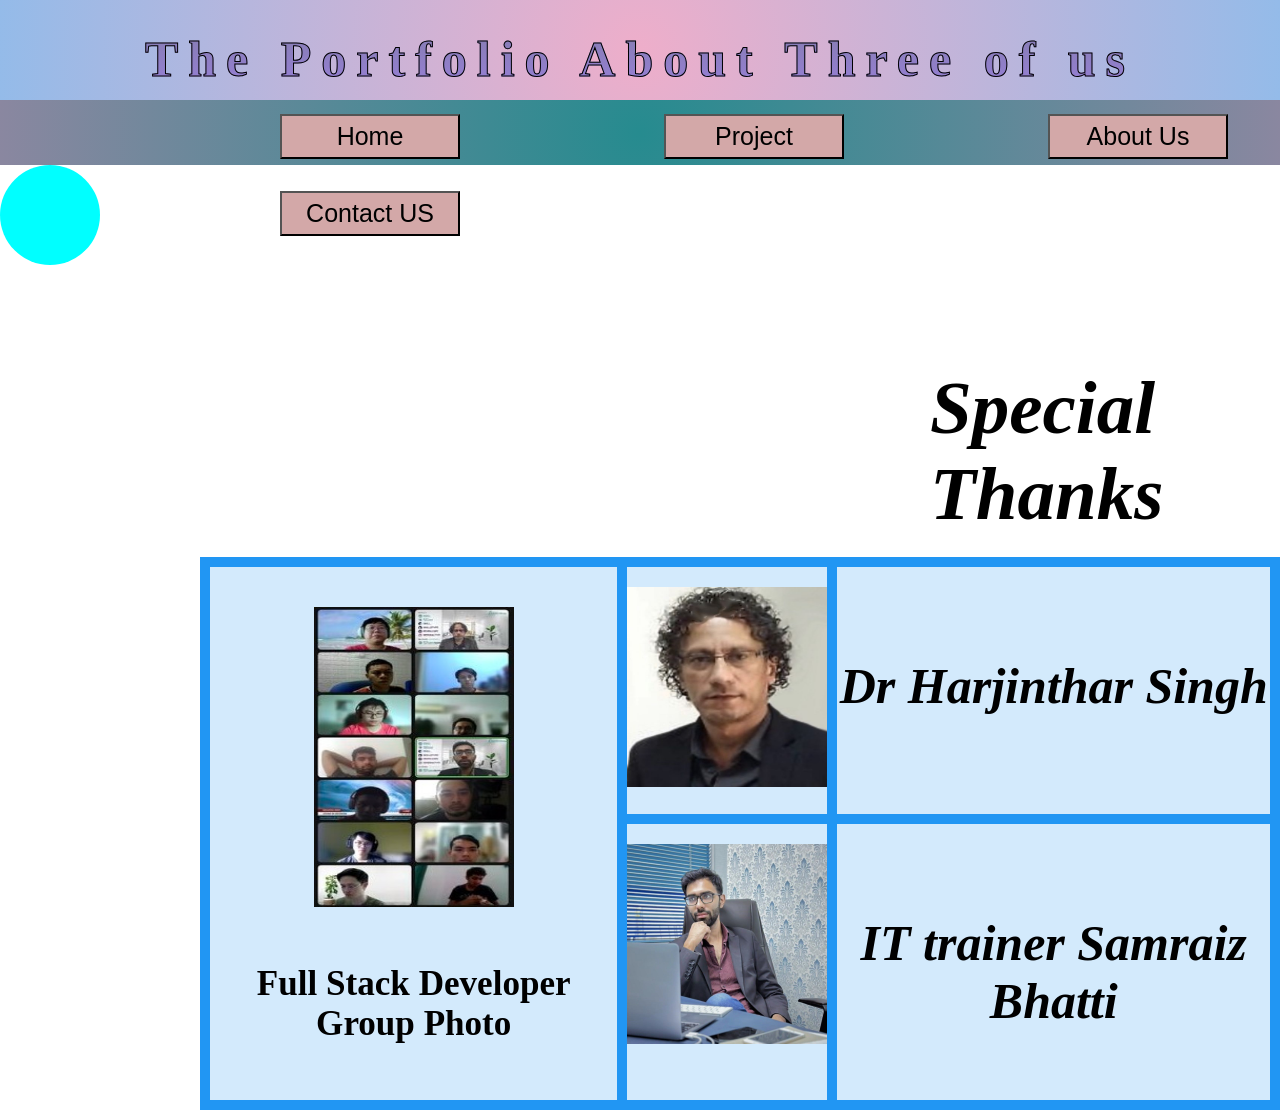
<file: index.html>
<!DOCTYPE html>
<html lang="en">
<head>
    <meta charset="UTF-8">
    <meta name="viewport" content="width=device-width, initial-scale=1.0">
    <title>Our Portfolio</title>
    <link rel="icon" href="genetic-data-svgrepo-com.svg" type="image/x-icon"/>
    <link rel="stylesheet" href="style.css">
    <link rel="preconnect" href="https://fonts.googleapis.com">
    <link rel="preconnect" href="https://fonts.gstatic.com" crossorigin>
    <link href="https://fonts.googleapis.com/css2?family=Bebas+Neue&display=swap" rel="stylesheet">

    <style>
       
       .content_container{

        margin: 100px 0px 0px 200px;

       }
             
        td:hover{
        background-color: blueviolet;
        color: bisque;
        cursor: pointer;
        
      }

     
    .grid-container {
         display: grid;
         grid-template-columns: auto auto auto;
        gap: 10px;
         background-color: #2196F3;
        padding: 10px 10px 10px 10px;
    }

    
    @media(max-width:800px){
        .grid-container{
        background-color:chocolate;
        }
    }
    .grid-container > div {
     background-color: rgba(255, 255, 255, 0.8);
    text-align: center;
      padding: 20px 0;
    font-size: 30px;
    }

    .item1 {
        grid-row-start: 1;
        grid-row-end: 3;


    }

    .Groupphoto{
        margin-top: 20px;
        margin-bottom: 50px;


    }
    
    .heading_title{
        font-size: 75px; 
        color: solid black; 
        font-style:oblique;
        margin-left: 730px;
        margin-bottom: 20px;

    }

    .heading_style{

        font-size: 50px; 
        color: solid black; 
        font-style:oblique;
        margin-top: 70px;
        margin-bottom: 50px;
    }

    

        </style>



</head>
<body>
    <div class="container">
        <h1 class="title">The Portfolio About Three of us</h1>
    </div>   
    <div class="container1">
        <nav>
            <ul>
                <ul>
                    <li><a href="index.html"><button id="home" class="btn btn-border-pop">Home</button></a></li>
                    <li><a href="Project_page.html"><button id="project" class="btn btn-border-pop">Project</button></a></li>
                    <li><a href="about_us.html"><button id="about" class="btn btn-border-pop">About Us</button></a></li>
                    <li><a href="contact_us_page.html"><button id="contact" class="btn btn-border-pop">Contact US</button></a></li>
                </ul>
                
            </ul>
        </nav>
    </div>
    <div class="circle1"></div>
    <div class="circle2"></div>
    <!-- <div class="circle3"></div> -->
    <div class="circle4"></div>

    <div class="content_container">
        
        <h1 class="heading_title"> Special Thanks</h1>
        <div class="grid-container">
          
            <div class="item1"><img class="Groupphoto" src="Group photo.jpg" alt="Group Photo" height="300px" width="200px">
                <br>
                <h3>Full Stack Developer Group Photo</h3>
            </div>
            
            <div class="item2"><a href="https://www.linkedin.com/in/dr-harjinthar-singh/" target="_blank">
                <img src="Dr. Harjinthar Singh.jpeg" alt="dr-harjinthar-singh" height="200px" width="200px"></a></div>
            <div class="item3"><h1 class="heading_style">Dr Harjinthar Singh</h1></div>  
            
            <div class="item4"><a href="https://www.linkedin.com/in/samraiz-bhatti-70a79a232/" target="_blank">
                <img src="Sam.jpg" alt="Samraiz Bhatti" height="200px" width="200px"></a>
            </div>

            <div class="item5"><h1 class="heading_style">IT trainer Samraiz Bhatti</h1></div>
          
          </div>
          

    </div>

</body>
</html>
</file>
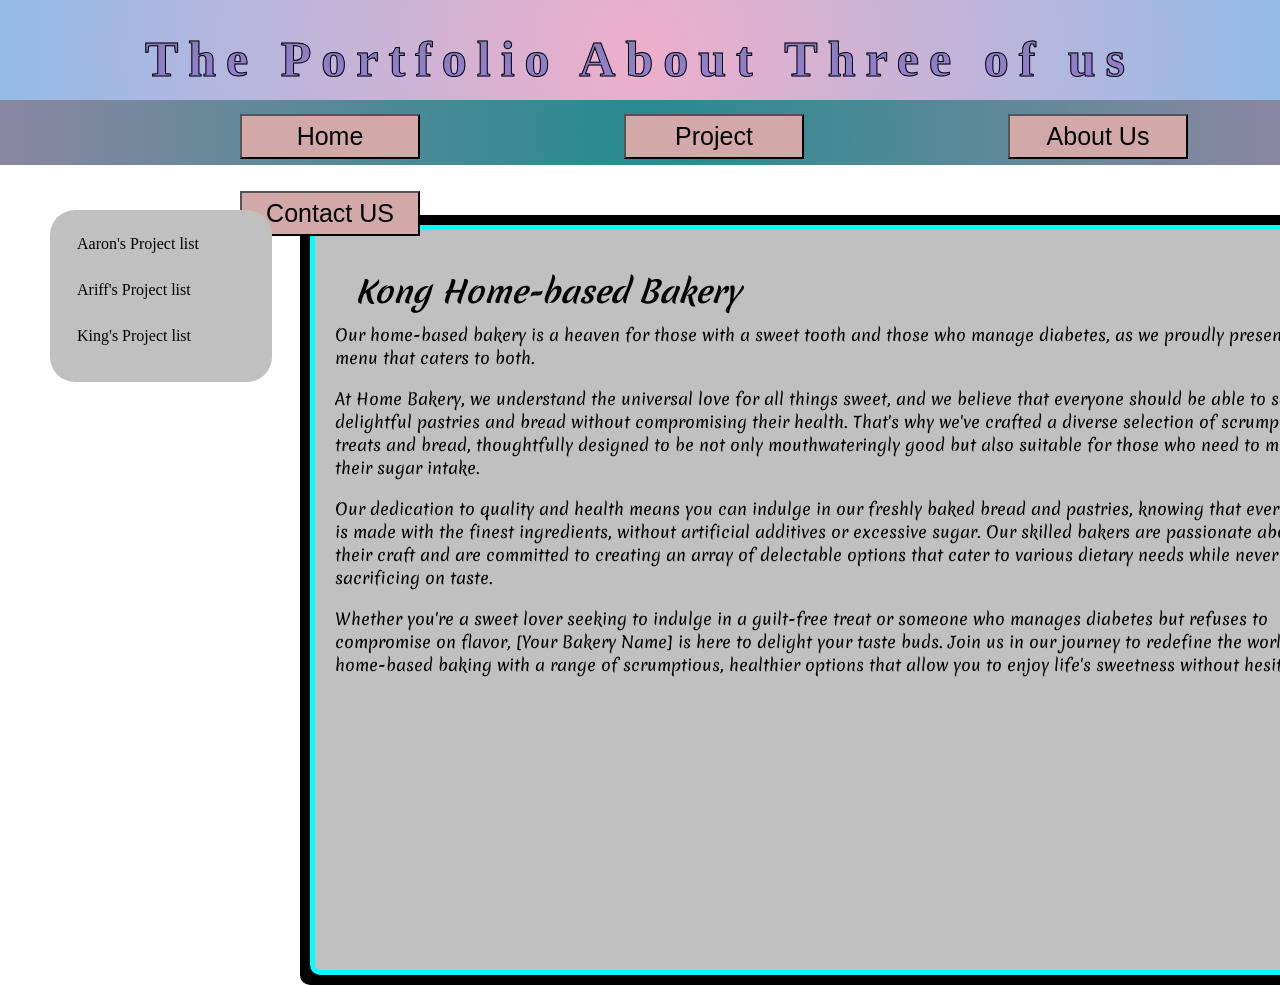
<file: Aaron_project1.html>
<!DOCTYPE html>
<html lang="en">
<head>
    <meta charset="UTF-8">
    <meta name="viewport" content="width=device-width, initial-scale=1.0">
    <title>Project Page Aaron Project 1</title>

    <!-- imported css script -->
    <link rel="stylesheet" href="style.css">
    <link rel="stylesheet" href="sidenav.css">
    <link rel="stylesheet" href="Project-content-list_grid.css">
    <link rel="stylesheet" href="project_content.css">
    
    <!-- imported google font family -->
    <link rel="icon" href="genetic-data-svgrepo-com.svg" type="image/x-icon"/>
    <link rel="preconnect" href="https://fonts.googleapis.com">
    <link rel="preconnect" href="https://fonts.gstatic.com" crossorigin>
    <link href="https://fonts.googleapis.com/css2?family=Bebas+Neue&display=swap" rel="stylesheet">

    <link rel="preconnect" href="https://fonts.googleapis.com">
    <link rel="preconnect" href="https://fonts.gstatic.com" crossorigin>
    <link href="https://fonts.googleapis.com/css2?family=IM+Fell+English:ital@1&family=Merienda:wght@600&display=swap" rel="stylesheet">

    <link rel="preconnect" href="https://fonts.googleapis.com">
    <link rel="preconnect" href="https://fonts.gstatic.com" crossorigin>
    <link href="https://fonts.googleapis.com/css2?family=Edu+NSW+ACT+Foundation&family=IM+Fell+English:ital@1&family=Merienda&display=swap" rel="stylesheet">
    



</head>
<body>
    <div class="container">
        <h1 class="title">The Portfolio About Three of us</h1>
    </div>   
    <div class="container1">
        <nav>
            <ul>
                <li><a href="index.html"><button id="home" class="btn btn-border-pop">Home</button></a></li>
                <li><a href="Project_page.html"><button id="project" class="btn btn-border-pop">Project</button></a></li>
                <li><a href="about_us.html"><button id="about" class="btn btn-border-pop">About Us</button></a></li>
                <li><a href="contact_us_page.html"><button id="contact" class="btn btn-border-pop">Contact US</button></a></li>
            </ul>
        </nav>
    </div>
    <!-- <div class="circle1"></div>
    <div class="circle2"></div>

    <div class="circle4"></div> -->

    <div class="sidenav_bar_container">

        <div class="Sidenav_bar" id="Projectlist_Overview">

            <ul id="Sidenav_bar_list" >
                
                
                <ul class="sidenav_bar_menu">
                    <li class="dropdown" >
                    <a class="dropbtn" herf="#">Aaron's Project list</a>
                    <div class="dropdown-content">
                        <a href="Aaron_project1.html">Kong Home-based Bakery</a> 
                        <a href="Aaron_project2.html">Laptop setup for company</a> 
                        <a href="Aaron_project3.html">Maintain and repair for Kindergarten & Primary </a> 
                    </div>
        
                    </li>

                    <li class="dropdown" >
                        <a class="dropbtn" herf="#">Ariff's Project list</a>
                        <div class="dropdown-content">
                        <a href="Ariff_project1.html">Hanana Resort</a> 
                        <a href="Ariff_project2.html">Hanana Stingless Bee Honey</a> 
                        <a href="Ariff_project3.html">Hanana Agro Farm</a> 
                        </div>
                    </li>

              
                    <li class="dropdown" >
                        <a class="dropbtn" herf="#">King's Project list</a>
                        <div class="dropdown-content">
                            <a href="King_project1.html"> Road Construction in Rural Area </a> 
                            <a href="King_project2.html"> Apartment Building Construction</a> 
                            <a href="King_project3.html"> King Civil Engineering consultant </a>
                        </div>
                    </li>


                </ul>
       


        </div>



    </div>

    <div class="projectcontent_container">

        <div class="content_column">
      
            <div class="content_middle">

                <h1 class="Project_Title"> Kong Home-based Bakery </h1>
                <p>Our home-based bakery is a heaven for those with a sweet tooth and those who manage diabetes, as we proudly present a menu that caters to both.</p>
                <br>
                    <p>At Home Bakery, we understand the universal love for all things sweet, and we believe that everyone should be able to savor delightful pastries and bread without compromising their health. That's why we've crafted a diverse selection of scrumptious treats and bread, thoughtfully designed to be not only mouthwateringly good but also suitable for those who need to monitor their sugar intake.
                    </p>     
                    <br>
                    <p>     Our dedication to quality and health means you can indulge in our freshly baked bread and pastries, knowing that every bite is made with the finest ingredients, without artificial additives or excessive sugar. Our skilled bakers are passionate about their craft and are committed to creating an array of delectable options that cater to various dietary needs while never sacrificing on taste.
                    </p>               
                    <br>
                    <p>
                    Whether you're a sweet lover seeking to indulge in a guilt-free treat or someone who manages diabetes but refuses to compromise on flavor, [Your Bakery Name] is here to delight your taste buds. Join us in our journey to redefine the world of home-based baking with a range of scrumptious, healthier options that allow you to enjoy life's sweetness without hesitation. </p>

            </div>
        </div>

    </div>

</body>
</html>
</file>
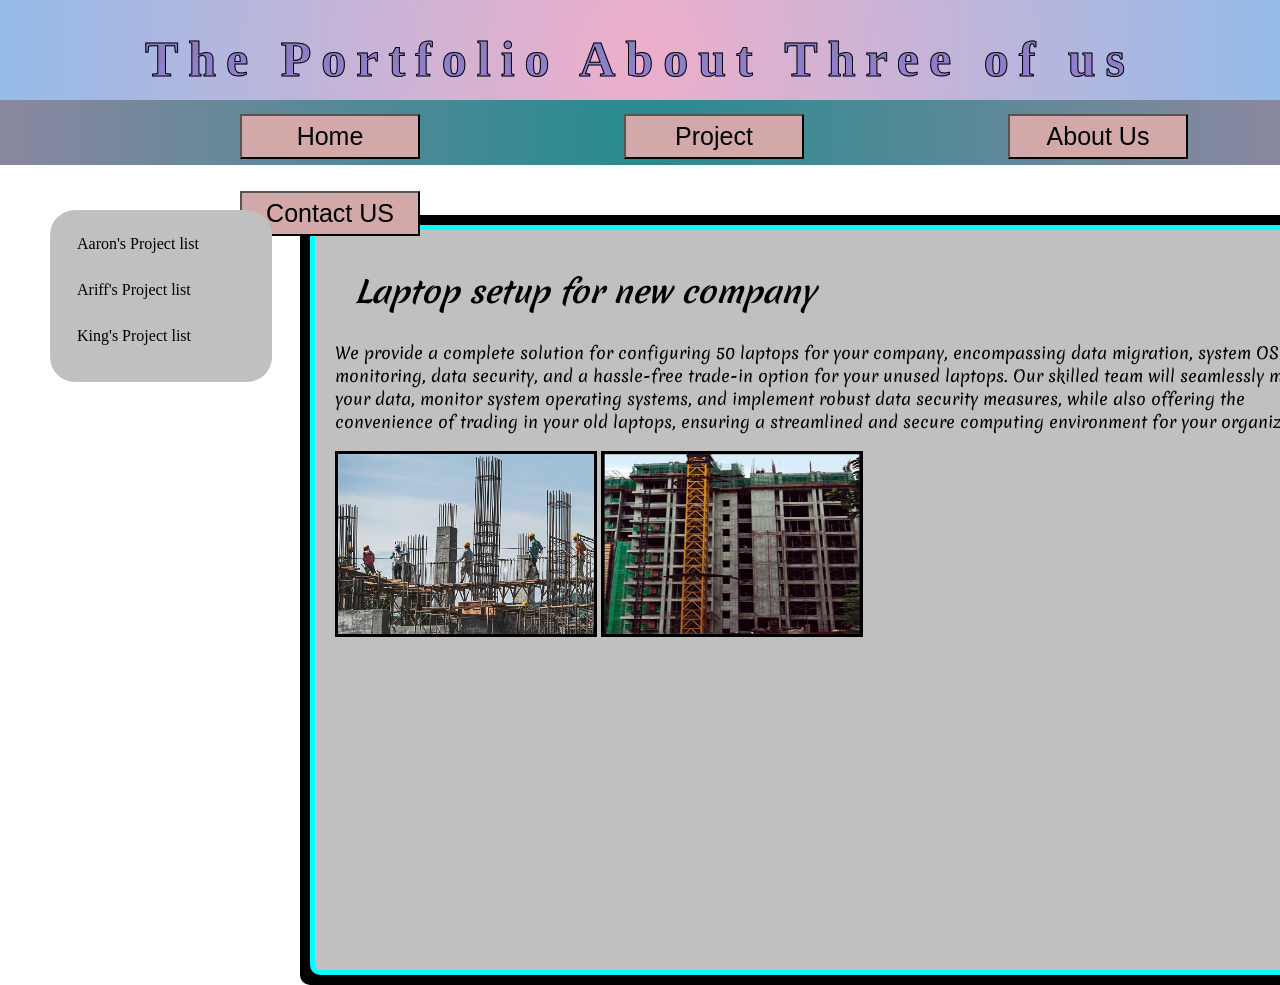
<file: Aaron_project2.html>
<!DOCTYPE html>
<html lang="en">
<head>
    <meta charset="UTF-8">
    <meta name="viewport" content="width=device-width, initial-scale=1.0">
    <title>Project Page Aaron Project 2</title>

    <!-- imported css script -->
    <link rel="stylesheet" href="style.css">
    <link rel="stylesheet" href="sidenav.css">
    <link rel="stylesheet" href="Project-content-list_grid.css">
    <link rel="stylesheet" href="project_content.css">
    
    <!-- imported google font family -->
    <link rel="icon" href="genetic-data-svgrepo-com.svg" type="image/x-icon"/>
    <link rel="preconnect" href="https://fonts.googleapis.com">
    <link rel="preconnect" href="https://fonts.gstatic.com" crossorigin>
    <link href="https://fonts.googleapis.com/css2?family=Bebas+Neue&display=swap" rel="stylesheet">

    <link rel="preconnect" href="https://fonts.googleapis.com">
    <link rel="preconnect" href="https://fonts.gstatic.com" crossorigin>
    <link href="https://fonts.googleapis.com/css2?family=IM+Fell+English:ital@1&family=Merienda:wght@600&display=swap" rel="stylesheet">

    <link rel="preconnect" href="https://fonts.googleapis.com">
    <link rel="preconnect" href="https://fonts.gstatic.com" crossorigin>
    <link href="https://fonts.googleapis.com/css2?family=Edu+NSW+ACT+Foundation&family=IM+Fell+English:ital@1&family=Merienda&display=swap" rel="stylesheet">
    



</head>
<body>
    <div class="container">
        <h1 class="title">The Portfolio About Three of us</h1>
    </div>   
    <div class="container1">
        <nav>
            <ul>
                <li><a href="index.html"><button id="home" class="btn btn-border-pop">Home</button></a></li>
                <li><a href="Project_page.html"><button id="project" class="btn btn-border-pop">Project</button></a></li>
                <li><a href="about_us.html"><button id="about" class="btn btn-border-pop">About Us</button></a></li>
                <li><a href="contact_us_page.html"><button id="contact" class="btn btn-border-pop">Contact US</button></a></li>
            </ul>
        </nav>
    </div>
    <!-- <div class="circle1"></div>
    <div class="circle2"></div>

    <div class="circle4"></div> -->

    <div class="sidenav_bar_container">

        <div class="Sidenav_bar" id="Projectlist_Overview">

            <ul id="Sidenav_bar_list" >
                
                
                <ul class="sidenav_bar_menu">
                    <li class="dropdown" >
                    <a class="dropbtn" herf="#">Aaron's Project list</a>
                    <div class="dropdown-content">
                        <a href="Aaron_project1.html">Kong Home-based Bakery</a> 
                        <a href="Aaron_project2.html">Laptop setup for company</a> 
                        <a href="Aaron_project3.html">Maintain and repair for Kindergarten & Primary </a> 
                    </div>
        
                    </li>

                    <li class="dropdown" >
                        <a class="dropbtn" herf="#">Ariff's Project list</a>
                        <div class="dropdown-content">
                        <a href="Ariff_project1.html">Hanana Resort</a> 
                        <a href="Ariff_project2.html">Hanana Stingless Bee Honey</a> 
                        <a href="Ariff_project3.html">Hanana Agro Farm</a> 
                        </div>
                    </li>

              
                    <li class="dropdown" >
                        <a class="dropbtn" herf="#">King's Project list</a>
                        <div class="dropdown-content">
                            <a href="King_project1.html"> Road Construction in Rural Area </a> 
                            <a href="King_project2.html"> Apartment Building Construction</a> 
                            <a href="King_project3.html"> King Civil Engineering consultant </a>
                        </div>
                    </li>


                </ul>
       


        </div>



    </div>

    <div class="projectcontent_container">

        <div class="content_column">
      
            <div class="content_middle">

                <h1 class="Project_Title"> Laptop setup for new company </h1>
                <br>
                <p>
                We provide a complete solution for configuring 50 laptops for your company, encompassing data migration, system OS monitoring, data security, and a hassle-free trade-in option for your unused laptops. Our skilled team will seamlessly migrate your data, monitor system operating systems, and implement robust data security measures, while also offering the convenience of trading in your old laptops, ensuring a streamlined and secure computing environment for your organization.
                </p>
                <br>
                <img src="build_!.jpg" alt="" style="width: 20vw; height:20vh; border:3px solid black;"> 
                <img src="build_2.jpg" alt="" style="width: 20vw; height:20vh; border:3px solid black;"> 
                   


            </div>
        </div>

    </div>

</body>
</html>
</file>
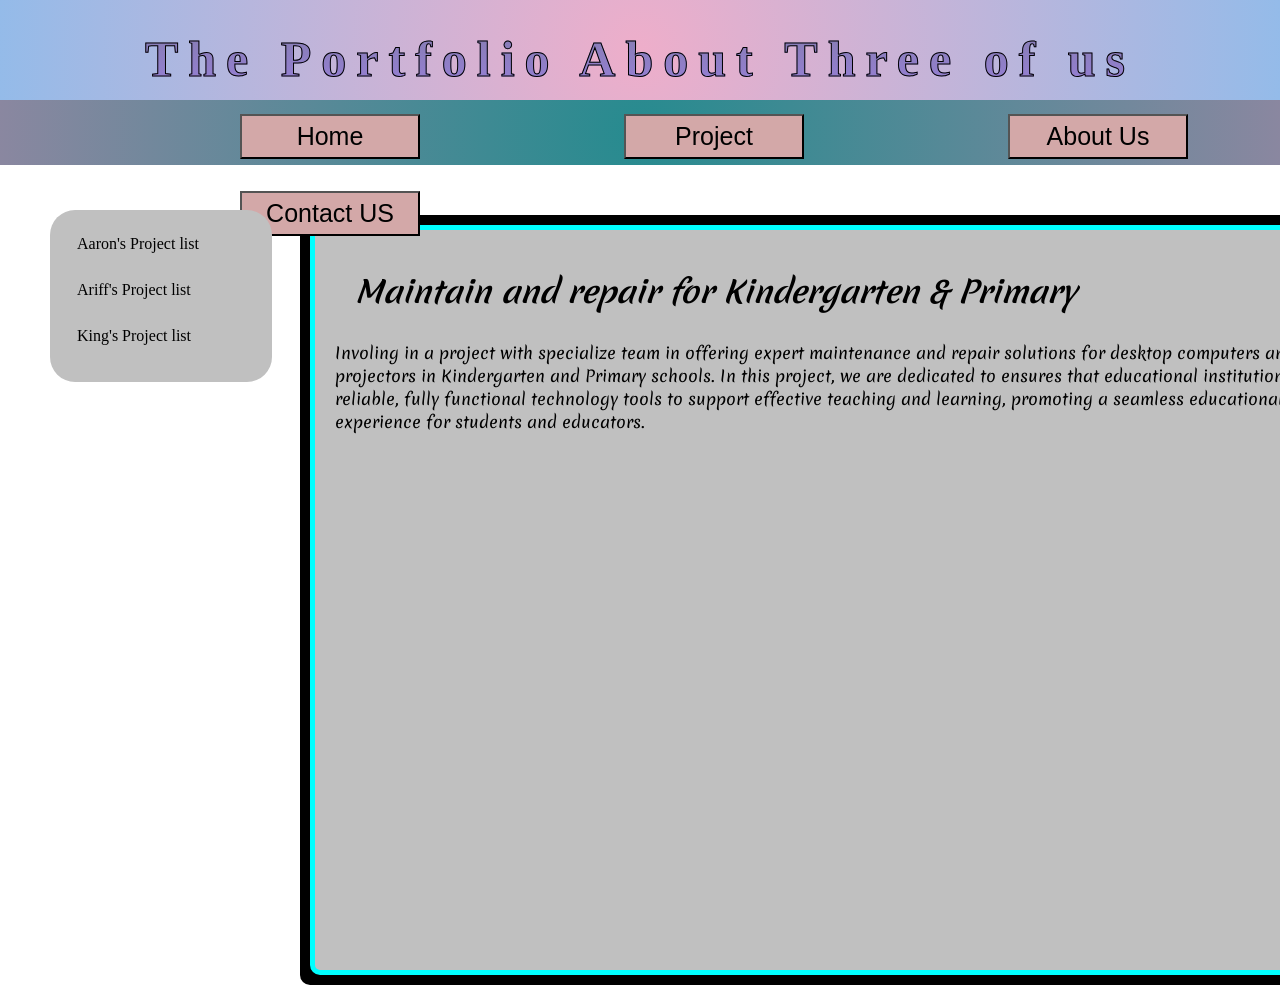
<file: Aaron_project3.html>
<!DOCTYPE html>
<html lang="en">
<head>
    <meta charset="UTF-8">
    <meta name="viewport" content="width=device-width, initial-scale=1.0">
    <title>Project Page Aaron Project 3</title>

    <!-- imported css script -->
    <link rel="stylesheet" href="style.css">
    <link rel="stylesheet" href="sidenav.css">
    <link rel="stylesheet" href="Project-content-list_grid.css">
    <link rel="stylesheet" href="project_content.css">
    
    <!-- imported google font family -->
    <link rel="icon" href="genetic-data-svgrepo-com.svg" type="image/x-icon"/>
    <link rel="preconnect" href="https://fonts.googleapis.com">
    <link rel="preconnect" href="https://fonts.gstatic.com" crossorigin>
    <link href="https://fonts.googleapis.com/css2?family=Bebas+Neue&display=swap" rel="stylesheet">

    <link rel="preconnect" href="https://fonts.googleapis.com">
    <link rel="preconnect" href="https://fonts.gstatic.com" crossorigin>
    <link href="https://fonts.googleapis.com/css2?family=IM+Fell+English:ital@1&family=Merienda:wght@600&display=swap" rel="stylesheet">

    <link rel="preconnect" href="https://fonts.googleapis.com">
    <link rel="preconnect" href="https://fonts.gstatic.com" crossorigin>
    <link href="https://fonts.googleapis.com/css2?family=Edu+NSW+ACT+Foundation&family=IM+Fell+English:ital@1&family=Merienda&display=swap" rel="stylesheet">
    



</head>
<body>
    <div class="container">
        <h1 class="title">The Portfolio About Three of us</h1>
    </div>   
    <div class="container1">
        <nav>
            <ul>
                <li><a href="index.html"><button id="home" class="btn btn-border-pop">Home</button></a></li>
                <li><a href="Project_page.html"><button id="project" class="btn btn-border-pop">Project</button></a></li>
                <li><a href="about_us.html"><button id="about" class="btn btn-border-pop">About Us</button></a></li>
                <li><a href="contact_us_page.html"><button id="contact" class="btn btn-border-pop">Contact US</button></a></li>
            </ul>
        </nav>
    </div>
    <!-- <div class="circle1"></div>
    <div class="circle2"></div>

    <div class="circle4"></div> -->

    <div class="sidenav_bar_container">

        <div class="Sidenav_bar" id="Projectlist_Overview">

            <ul id="Sidenav_bar_list" >
                
                
                <ul class="sidenav_bar_menu">
                    <li class="dropdown" >
                    <a class="dropbtn" herf="#">Aaron's Project list</a>
                    <div class="dropdown-content">
                        <a href="Aaron_project1.html">Kong Home-based Bakery</a> 
                        <a href="Aaron_project2.html">Laptop setup for new company</a> 
                        <a href="Aaron_project3.html">Maintain and repair for Kindergarten & Primary </a> 
                    </div>
        
                    </li>

                    <li class="dropdown" >
                        <a class="dropbtn" herf="#">Ariff's Project list</a>
                        <div class="dropdown-content">
                        <a href="Ariff_project1.html">Hanana Resort</a> 
                        <a href="Ariff_project2.html">Hanana Stingless Bee Honey</a> 
                        <a href="Ariff_project3.html">Hanana Agro Farm</a> 
                        </div>
                    </li>

              
                    <li class="dropdown" >
                        <a class="dropbtn" herf="#">King's Project list</a>
                        <div class="dropdown-content">
                            <a href="King_project1.html"> Road Construction in Rural Area </a> 
                            <a href="King_project2.html"> Apartment Building Construction</a> 
                            <a href="King_project3.html"> King Civil Engineering consultant </a>
                        </div>
                    </li>


                </ul>
       


        </div>



    </div>

    <div class="projectcontent_container">

        <div class="content_column">
      
            <div class="content_middle">

                <h1 class="Project_Title"> Maintain and repair for Kindergarten  & Primary </h1>
                <br>
                <p>
                    Involing in a project with specialize team in offering expert maintenance and repair solutions for desktop computers and projectors in Kindergarten and Primary schools. In this project, we are dedicated to ensures that educational institutions have reliable, fully functional technology tools to support effective teaching and learning, promoting a seamless educational experience for students and educators.
                </p>
                <br>




            </div>
        </div>

    </div>

</body>
</html>
</file>
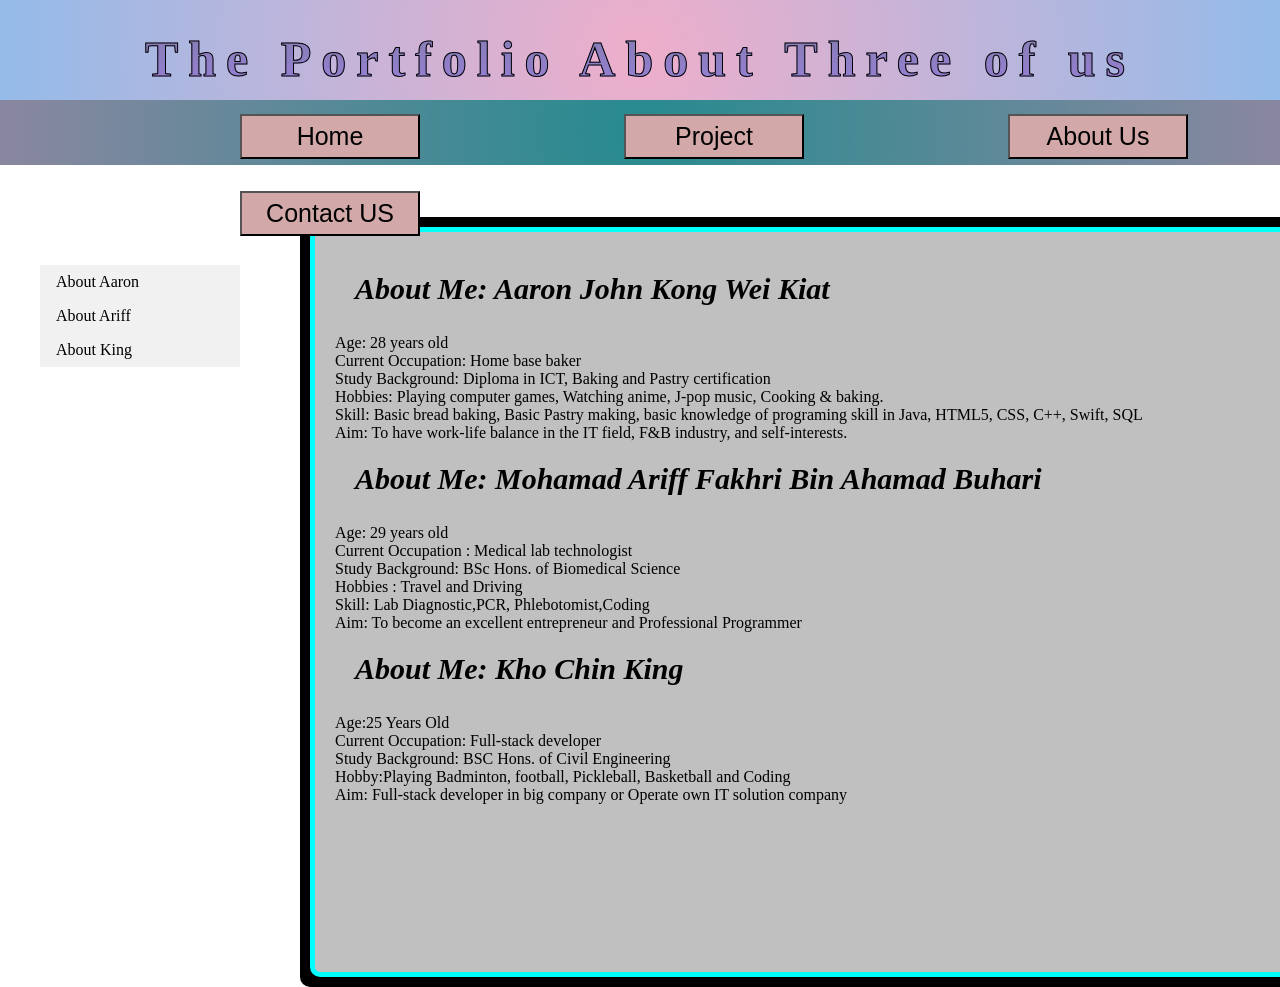
<file: about_us.html>
<!DOCTYPE html>
<html lang="en">
<head>
    <meta charset="UTF-8">
    <meta name="viewport" content="width=device-width, initial-scale=1.0">
    <title>About Us Page</title>

    <!-- imported css script -->

    <link rel="stylesheet" href="style.css">
    <!-- <link rel="stylesheet" href="style.css"> -->
    <link rel="stylesheet" href="sidenav.css">
    <link rel="stylesheet" href="Project-content-list_grid.css">
    <link rel="stylesheet" href="about_us.css">
    <link rel="stylesheet" href="aboutus_sidenav.css">
    
    <!-- imported google font family -->
    <link rel="icon" href="genetic-data-svgrepo-com.svg" type="image/x-icon"/>
    <link rel="preconnect" href="https://fonts.googleapis.com">
    <link rel="preconnect" href="https://fonts.gstatic.com" crossorigin>
    <link href="https://fonts.googleapis.com/css2?family=Bebas+Neue&display=swap" rel="stylesheet">



</head>
<body>
    <div class="container">
        <h1 class="title">The Portfolio About Three of us</h1>
        </div>   
     <div class="container1">
        <nav>
            <ul>
                <li><a href="index.html"><button id="home" class="btn btn-border-pop">Home</button></a></li>
                <li><a href="Project_page.html"><button id="project" class="btn btn-border-pop">Project</button></a></li>
                <li><a href="about_us.html"><button id="about" class="btn btn-border-pop">About Us</button></a></li>
                <li><a href="contact_us_page.html"><button id="contact" class="btn btn-border-pop">Contact US</button></a></li>
            </ul>
        </nav>
    </div>
    <!-- <div class="circle1"></div>
    <div class="circle2"></div>

    <div class="circle4"></div> -->

    <div class="sidenav_bar_container">

        <div class="Sidenav_bar" id="Projectlist_Overview">

            <ul id="Sidenav_bar_list" >
                <ul class="aboutus_sidebar_menu">
                   <li class="aboutus_content"><a href="#"> About Aaron</a></li>  
                   <li class="aboutus_content"><a href="#"> About Ariff</a></li>  
                   <li class="aboutus_content"><a href="#"> About King</a></li>  
                    </div>
                </ul>
            </ul>
       


        </div>

    </div>

    <div class="about_us_container">

        <div class="content_column">
      
            <div class="content_middle">

                <h1 class="Project_Title"> About Me: Aaron John Kong Wei Kiat</h1>
                <br>
                <p> Age: 28 years old</p>
                <p> Current Occupation: Home base baker</p>
                <p> Study Background: Diploma in ICT, Baking and Pastry certification </p>
                <!-- <p> Working Background: Computer hardware repair shop, Data Technology Company , Patisserie shop  </p> -->
                <p> Hobbies:  Playing computer games, Watching anime, J-pop music,  Cooking & baking.</p>
                <p> Skill: Basic bread baking, Basic Pastry making, basic knowledge of programing skill in  Java, HTML5, CSS, C++, Swift, SQL </p>
                <p> Aim: To have work-life balance in the IT field, F&B industry, and self-interests.</p>

                <h1 class="Project_Title">About Me: Mohamad Ariff Fakhri Bin Ahamad Buhari</h1>
                <br>
                <p> Age: 29 years old</p>
                <p> Current Occupation : Medical lab technologist </p>
                <p> Study Background: BSc Hons. of Biomedical Science </p>
                <p> Hobbies : Travel and Driving  </p>
                <p> Skill: Lab Diagnostic,PCR, Phlebotomist,Coding </p>
                <p> Aim: To become an excellent entrepreneur and Professional Programmer</p>

                <h1 class="Project_Title">About Me: Kho Chin King</h1>
                <br>
                <p>Age:25 Years Old</p>
                <p> Current Occupation: Full-stack developer </p>
                <p> Study Background: BSC Hons. of Civil Engineering </p>  
                <p> Hobby:Playing Badminton, football, Pickleball, Basketball and Coding</p> 
                <p> Aim: Full-stack developer in big company or Operate own IT solution company</p>

             

            </div>
        </div>

    </div>



</body>
</html>
</file>
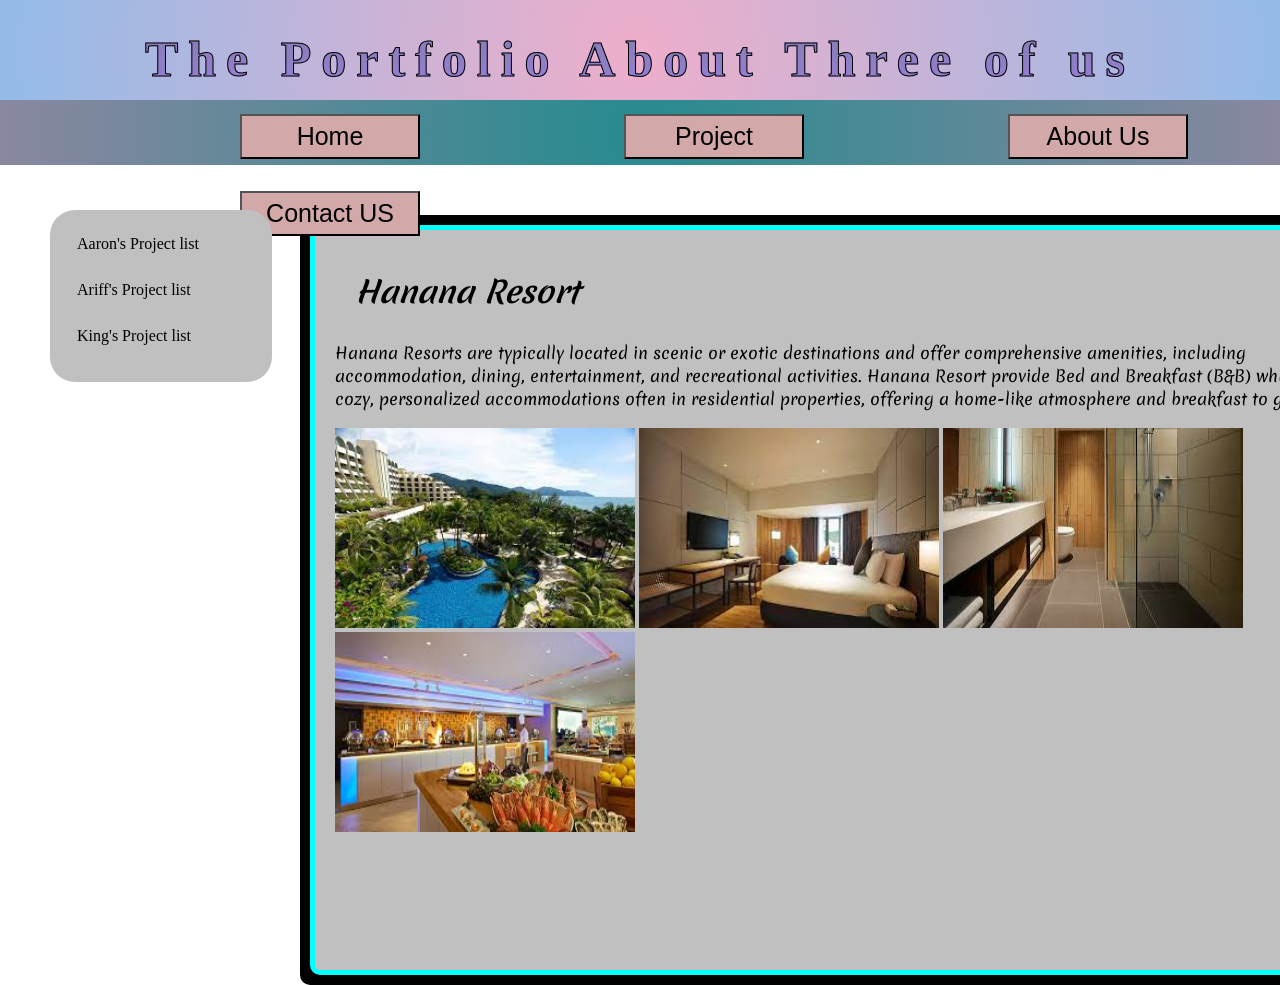
<file: Ariff_project1.html>
<!DOCTYPE html>
<html lang="en">
<head>
    <meta charset="UTF-8">
    <meta name="viewport" content="width=device-width, initial-scale=1.0">
    <title>Project Page Ariff Project 1</title>

    <!-- imported css script -->
    <link rel="stylesheet" href="style.css">
    <link rel="stylesheet" href="sidenav.css">
    <link rel="stylesheet" href="Project-content-list_grid.css">
    <link rel="stylesheet" href="project_content.css">
    
    <!-- imported google font family -->
    <link rel="icon" href="genetic-data-svgrepo-com.svg" type="image/x-icon"/>
    <link rel="preconnect" href="https://fonts.googleapis.com">
    <link rel="preconnect" href="https://fonts.gstatic.com" crossorigin>
    <link href="https://fonts.googleapis.com/css2?family=Bebas+Neue&display=swap" rel="stylesheet">

    <link rel="preconnect" href="https://fonts.googleapis.com">
    <link rel="preconnect" href="https://fonts.gstatic.com" crossorigin>
    <link href="https://fonts.googleapis.com/css2?family=IM+Fell+English:ital@1&family=Merienda:wght@600&display=swap" rel="stylesheet">

    <link rel="preconnect" href="https://fonts.googleapis.com">
    <link rel="preconnect" href="https://fonts.gstatic.com" crossorigin>
    <link href="https://fonts.googleapis.com/css2?family=Edu+NSW+ACT+Foundation&family=IM+Fell+English:ital@1&family=Merienda&display=swap" rel="stylesheet">
    



</head>
<body>
    <div class="container">
        <h1 class="title">The Portfolio About Three of us</h1>
    </div>   
    <div class="container1">
        <nav>
            <ul>
                <li><a href="index.html"><button id="home" class="btn btn-border-pop">Home</button></a></li>
                <li><a href="Project_page.html"><button id="project" class="btn btn-border-pop">Project</button></a></li>
                <li><a href="about_us.html"><button id="about" class="btn btn-border-pop">About Us</button></a></li>
                <li><a href="contact_us_page.html"><button id="contact" class="btn btn-border-pop">Contact US</button></a></li>
            </ul>
        </nav>
    </div>
    <!-- <div class="circle1"></div>
    <div class="circle2"></div>

    <div class="circle4"></div> -->

    <div class="sidenav_bar_container">

        <div class="Sidenav_bar" id="Projectlist_Overview">

            <ul id="Sidenav_bar_list" >
                
                
                <ul class="sidenav_bar_menu">
                    <li class="dropdown" >
                    <a class="dropbtn" herf="#">Aaron's Project list</a>
                    <div class="dropdown-content">
                        <a href="Aaron_project1.html">Kong Home-based Bakery</a> 
                        <a href="Aaron_project2.html">Hanana Resort</a> 
                        <a href="Aaron_project3.html">Hanana Resort</a> 
                    </div>
        
                    </li>

                    <li class="dropdown" >
                        <a class="dropbtn" herf="#">Ariff's Project list</a>
                        <div class="dropdown-content">
                        <a href="Ariff_project1.html">Hanana Resort</a> 
                        <a href="Ariff_project2.html">Hanana Stingless Bee Honey</a> 
                        <a href="Ariff_project3.html">Hanana Agro Farm</a> 
                        </div>
                    </li>

                    <li class="dropdown" >
                        <a class="dropbtn" herf="#">King's Project list</a>
                        <div class="dropdown-content">
                        <a href="#"> King Project 1</a> 
                        <a href="#"> King Project 2</a> 
                        <a href="#"> King Project 3 </a>
                        </div>
                    </li>


                </ul>
       


        </div>



    </div>

    <div class="projectcontent_container">

        <div class="content_column">
      
            <div class="content_middle">

                <h1 class="Project_Title"> Hanana Resort </h1>
                <br>
                    <p>Hanana Resorts are typically located in scenic or exotic destinations and offer comprehensive amenities, including 
                    accommodation, dining, entertainment, and recreational activities. Hanana Resort provide Bed and Breakfast (B&B) 
                        which are cozy, personalized accommodations often in residential properties, offering a home-like atmosphere and breakfast to guests.
                    </p>     
                    <br>
            
                
                    <img src="Hanana Resort.jpg" alt="Hanana Resort" style="height: 200px; width: 300px;">
                    <img src="bedroom.jpg" alt="Hanana Bedroom"style="height: 200px; width: 300px;">
                    <img src="Toilet.jpg" alt="Hanana Toilet"style="height: 200px; width: 300px;">
                    <img src="Breakfast & Dinner.jpg" alt="Breakfast & Dinner"style="height: 200px; width: 300px;">
                   


            </div>
        </div>

    </div>

</body>
</html>
</file>
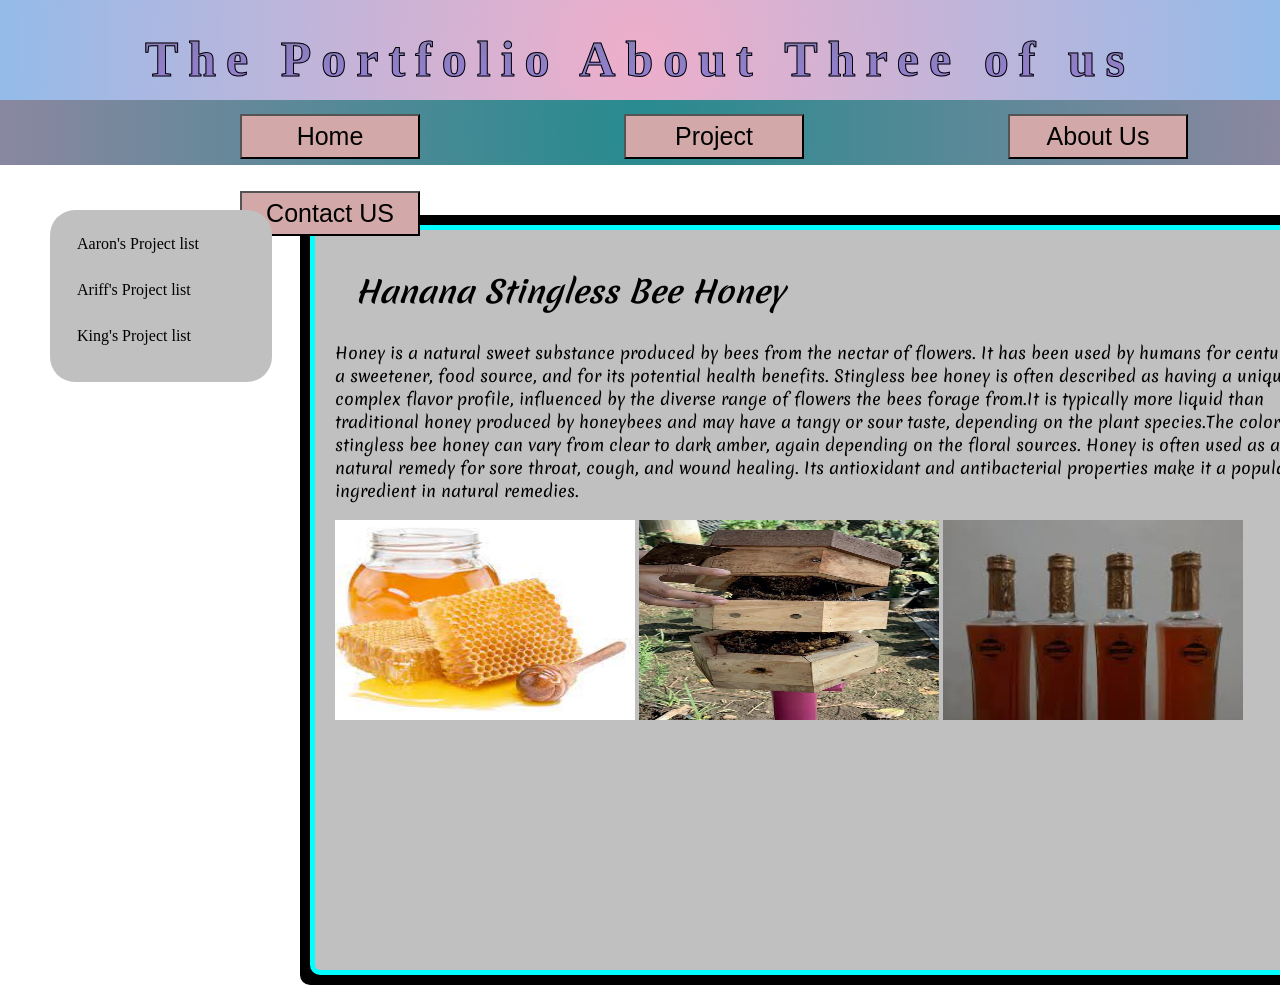
<file: Ariff_project2.html>
<!DOCTYPE html>
<html lang="en">
<head>
    <meta charset="UTF-8">
    <meta name="viewport" content="width=device-width, initial-scale=1.0">
    <title>Project Page Ariff Project 2</title>

    <!-- imported css script -->
    <link rel="stylesheet" href="style.css">
    <link rel="stylesheet" href="sidenav.css">
    <link rel="stylesheet" href="Project-content-list_grid.css">
    <link rel="stylesheet" href="project_content.css">
    
    <!-- imported google font family -->
    <link rel="icon" href="genetic-data-svgrepo-com.svg" type="image/x-icon"/>
    <link rel="preconnect" href="https://fonts.googleapis.com">
    <link rel="preconnect" href="https://fonts.gstatic.com" crossorigin>
    <link href="https://fonts.googleapis.com/css2?family=Bebas+Neue&display=swap" rel="stylesheet">

    <link rel="preconnect" href="https://fonts.googleapis.com">
    <link rel="preconnect" href="https://fonts.gstatic.com" crossorigin>
    <link href="https://fonts.googleapis.com/css2?family=IM+Fell+English:ital@1&family=Merienda:wght@600&display=swap" rel="stylesheet">

    <link rel="preconnect" href="https://fonts.googleapis.com">
    <link rel="preconnect" href="https://fonts.gstatic.com" crossorigin>
    <link href="https://fonts.googleapis.com/css2?family=Edu+NSW+ACT+Foundation&family=IM+Fell+English:ital@1&family=Merienda&display=swap" rel="stylesheet">
    



</head>
<body>
    <div class="container">
        <h1 class="title">The Portfolio About Three of us</h1>
    </div>   
    <div class="container1">
        <nav>
            <ul>
                <li><a href="index.html"><button id="home" class="btn btn-border-pop">Home</button></a></li>
                <li><a href="Project_page.html"><button id="project" class="btn btn-border-pop">Project</button></a></li>
                <li><a href="about_us.html"><button id="about" class="btn btn-border-pop">About Us</button></a></li>
                <li><a href="contact_us_page.html"><button id="contact" class="btn btn-border-pop">Contact US</button></a></li>
            </ul>
        </nav>
    </div>
    <!-- <div class="circle1"></div>
    <div class="circle2"></div>

    <div class="circle4"></div> -->

    <div class="sidenav_bar_container">

        <div class="Sidenav_bar" id="Projectlist_Overview">

            <ul id="Sidenav_bar_list" >
                
                
                <ul class="sidenav_bar_menu">
                    <li class="dropdown" >
                    <a class="dropbtn" herf="#">Aaron's Project list</a>
                    <div class="dropdown-content">
                        <a href="Aaron_project1.html">Kong Home-based Bakery</a> 
                        <a href="Aaron_project2.html">Laptop setup for new company</a> 
                        <a href="Aaron_project3.html">Maintain and repair for Kindergarten  & Primary </a> 
                    </div>
        
                    </li>

                    <li class="dropdown" >
                        <a class="dropbtn" herf="#">Ariff's Project list</a>
                        <div class="dropdown-content">
                        <a href="Ariff_project1.html">Hanana Resort</a> 
                        <a href="Ariff_project2.html">Hanana Stingless Bee Honey</a> 
                        <a href="Ariff_project3.html">Hanana Agro Farm</a> 
                        </div>
                    </li>

                    <li class="dropdown" >
                        <a class="dropbtn" herf="#">King's Project list</a>
                        <div class="dropdown-content">
                            <a href="King_project1.html"> Road Construction in Rural Area </a> 
                            <a href="King_project2.html"> Apartment Building Construction</a> 
                            <a href="King_project3.html"> King Civil Engineering consultant </a>
                        </div>
                    </li>


                </ul>
       


        </div>



    </div>

    <div class="projectcontent_container">

        <div class="content_column">
      
            <div class="content_middle">

                <h1 class="Project_Title"> Hanana Stingless Bee Honey </h1>
                <br>
                <p>    Honey is a natural sweet substance produced by bees from the nectar of flowers. It has been used by humans for centuries as a 
                    sweetener, food source, and for its potential health benefits. Stingless bee honey is often described as having a unique and complex flavor 
                    profile, influenced by the diverse range of flowers the bees forage from.It is typically more liquid than traditional honey produced by 
                    honeybees and may have a tangy or sour taste, depending on the plant species.The color of stingless bee honey can vary from clear to dark 
                    amber, again depending on the floral sources. Honey is often used as a natural remedy for sore throat, cough, and wound healing. 
                    Its antioxidant and antibacterial properties make it a popular ingredient in natural remedies.
                 </p>
                 <br>
            
            
                    <img src="Honey.jpg" alt="Honey" style="height: 200px; width: 300px;">
                    <img src="Bee Hive.jpeg" alt="Bee Hive"style="height: 200px; width: 300px;">
                    <img src="Honey Bottle.jpg" alt="Bottle"style="height: 200px; width: 300px;">
                   


            </div>
        </div>

    </div>

</body>
</html>
</file>
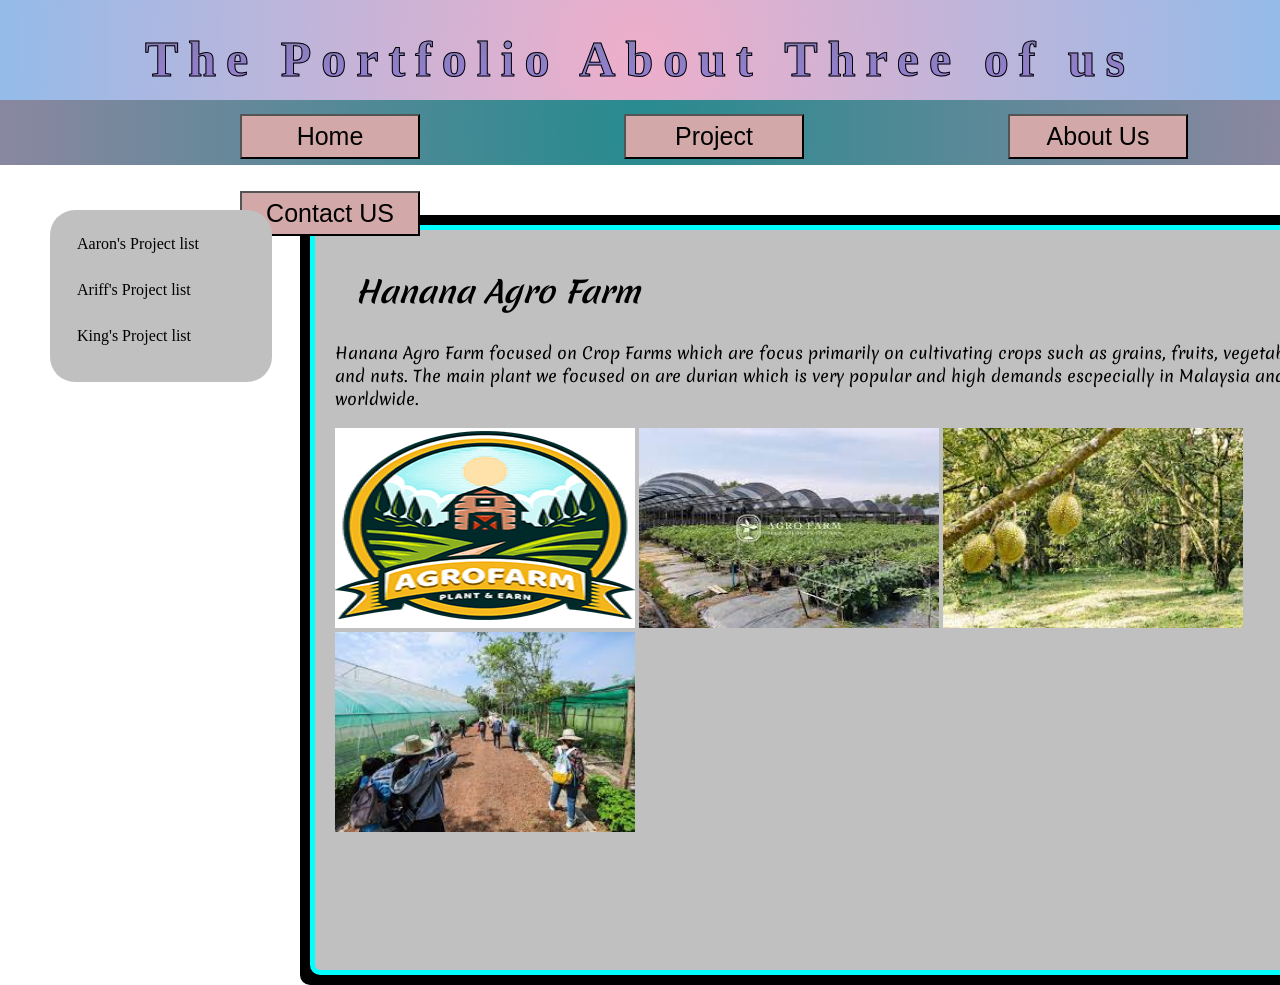
<file: Ariff_project3.html>
<!DOCTYPE html>
<html lang="en">
<head>
    <meta charset="UTF-8">
    <meta name="viewport" content="width=device-width, initial-scale=1.0">
    <title>Project Page Ariff Project 3</title>

    <!-- imported css script -->
    <link rel="stylesheet" href="style.css">
    <link rel="stylesheet" href="sidenav.css">
    <link rel="stylesheet" href="Project-content-list_grid.css">
    <link rel="stylesheet" href="project_content.css">
    
    <!-- imported google font family -->
    <link rel="icon" href="genetic-data-svgrepo-com.svg" type="image/x-icon"/>
    <link rel="preconnect" href="https://fonts.googleapis.com">
    <link rel="preconnect" href="https://fonts.gstatic.com" crossorigin>
    <link href="https://fonts.googleapis.com/css2?family=Bebas+Neue&display=swap" rel="stylesheet">

    <link rel="preconnect" href="https://fonts.googleapis.com">
    <link rel="preconnect" href="https://fonts.gstatic.com" crossorigin>
    <link href="https://fonts.googleapis.com/css2?family=IM+Fell+English:ital@1&family=Merienda:wght@600&display=swap" rel="stylesheet">

    <link rel="preconnect" href="https://fonts.googleapis.com">
    <link rel="preconnect" href="https://fonts.gstatic.com" crossorigin>
    <link href="https://fonts.googleapis.com/css2?family=Edu+NSW+ACT+Foundation&family=IM+Fell+English:ital@1&family=Merienda&display=swap" rel="stylesheet">
    



</head>
<body>
    <div class="container">
        <h1 class="title">The Portfolio About Three of us</h1>
    </div>   
    <div class="container1">
        <nav>
            <ul>
                <li><a href="index.html"><button id="home" class="btn btn-border-pop">Home</button></a></li>
                <li><a href="Project_page.html"><button id="project" class="btn btn-border-pop">Project</button></a></li>
                <li><a href="about_us.html"><button id="about" class="btn btn-border-pop">About Us</button></a></li>
                <li><a href="contact_us_page.html"><button id="contact" class="btn btn-border-pop">Contact US</button></a></li>
            </ul>
        </nav>
    </div>
    <!-- <div class="circle1"></div>
    <div class="circle2"></div>

    <div class="circle4"></div> -->

    <div class="sidenav_bar_container">

        <div class="Sidenav_bar" id="Projectlist_Overview">

            <ul id="Sidenav_bar_list" >
                
                
                <ul class="sidenav_bar_menu">
                    <li class="dropdown" >
                    <a class="dropbtn" herf="#">Aaron's Project list</a>
                    <div class="dropdown-content">
                        <a href="Aaron_project1.html">Kong Home-based Bakery</a> 
                        <a href="Aaron_project2.html">Laptop setup for new company</a> 
                        <a href="Aaron_project3.html">Maintain and repair for Kindergarten & Primary </a> 
                    </div>
        
                    </li>

                    <li class="dropdown" >
                        <a class="dropbtn" herf="#">Ariff's Project list</a>
                        <div class="dropdown-content">
                        <a href="Ariff_project1.html">Hanana Resort</a> 
                        <a href="Ariff_project2.html">Hanana Stingless Bee Honey</a> 
                        <a href="Ariff_project3.html">Hanana Agro Farm</a> 
                        </div>
                    </li>

                    <li class="dropdown" >
                        <a class="dropbtn" herf="#">King's Project list</a>
                        <div class="dropdown-content">
                            <a href="King_project1.html"> Road Construction in Rural Area </a> 
                            <a href="King_project2.html"> Apartment Building Construction</a> 
                            <a href="King_project3.html"> King Civil Engineering consultant </a>
                        </div>
                    </li>


                </ul>


        </div>



    </div>

    <div class="projectcontent_container">

        <div class="content_column">
      
            <div class="content_middle">

                <h1 class="Project_Title"> Hanana Agro Farm </h1>
                <br>
                <p>
                Hanana Agro Farm focused on Crop Farms which are focus primarily on cultivating crops such as grains, fruits, vegetables, and nuts. 
                The main plant we focused on are durian which is very popular and high demands escpecially in Malaysia and worldwide.
                </p>
                <br>

                <img src="logo.png" alt="Logo"style="height: 200px; width: 300px;">
                <img src="Agro Farm.jpg" alt="Agro Farm"style="height: 200px; width: 300px;">
                <img src="Durian tree.jpg" alt="Durian Farm"style="height: 200px; width: 300px;">
                <img src="Kebun.jpg" alt="Kebun"style="height: 200px; width: 300px;">
                   


            </div>
        </div>

    </div>

</body>
</html>
</file>
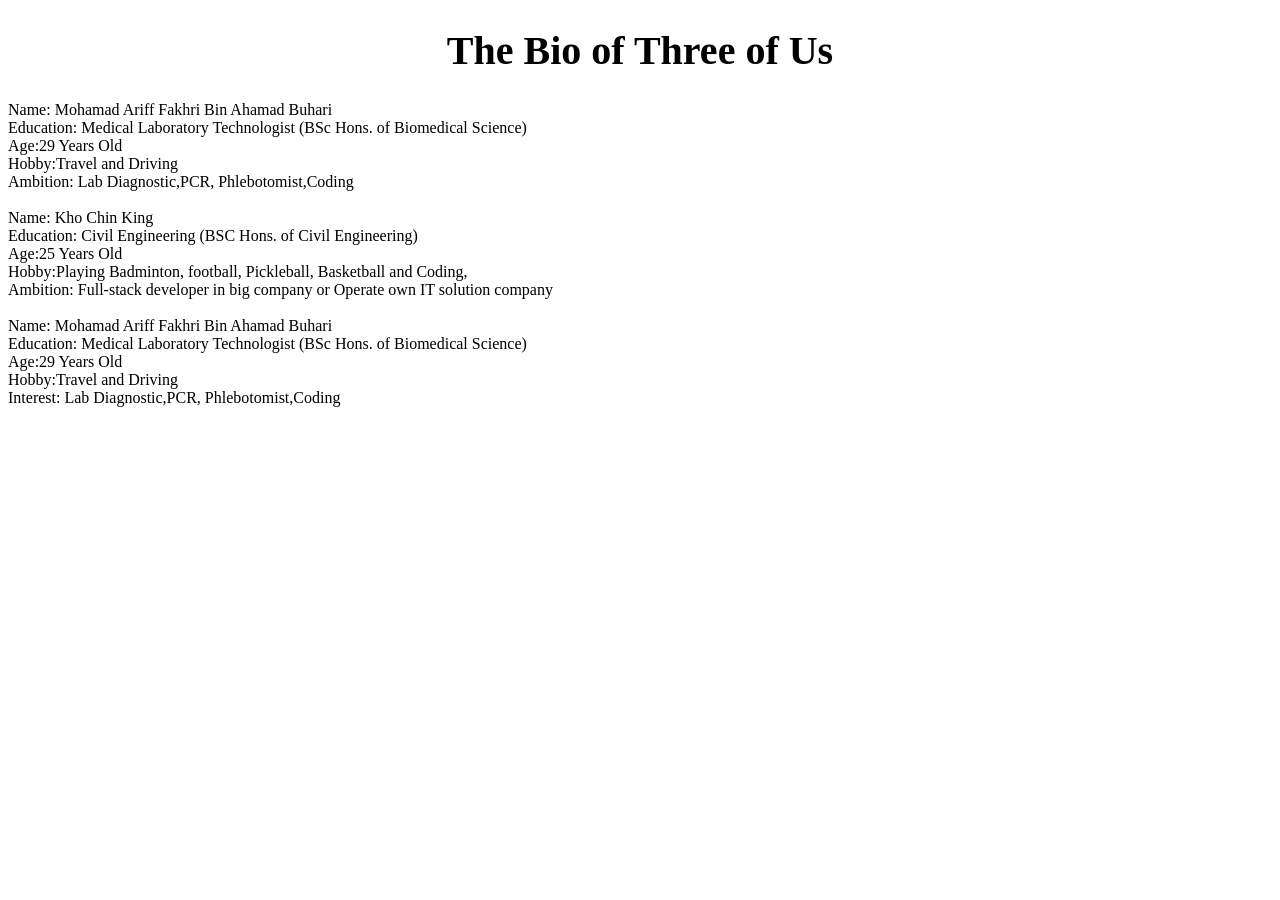
<file: Ariffaboutmebio.html>
<!DOCTYPE html>
<html lang="en">
<head>
    <meta charset="UTF-8">
    <meta name="viewport" content="width=device-width, initial-scale=1.0">
    <title>Our Bio</title>
</head>
<body>
    <div class="container">
        <h1 style="text-align:center; font-size: 40px;"> The Bio of Three of Us</h1>
        <div class="container" id="arriff">
            Name: Mohamad Ariff Fakhri Bin Ahamad Buhari
            <br>
            Education: Medical Laboratory Technologist (BSc Hons. of Biomedical Science)
            <br>
            Age:29 Years Old
            <br>
            Hobby:Travel and Driving
            <br>
            Ambition: Lab Diagnostic,PCR, Phlebotomist,Coding
        </div>
        <br>
        <div class="container" id="King">
            Name: Kho Chin King
            <br>
            Education: Civil Engineering (BSC Hons. of Civil Engineering)
            <br>
            Age:25 Years Old
            <br>
            Hobby:Playing Badminton, football, Pickleball, Basketball and Coding, 
            <br>
            Ambition: Full-stack developer in big company or Operate own IT solution company
        </div>
        
        <br>
        <div class="container" id="arriff">
            Name: Mohamad Ariff Fakhri Bin Ahamad Buhari
            <br>
            Education: Medical Laboratory Technologist (BSc Hons. of Biomedical Science)
            <br>
            Age:29 Years Old
            <br>
            Hobby:Travel and Driving
            <br>
            Interest: Lab Diagnostic,PCR, Phlebotomist,Coding
        </div>
        

    </div>
</body>
</html>
</file>
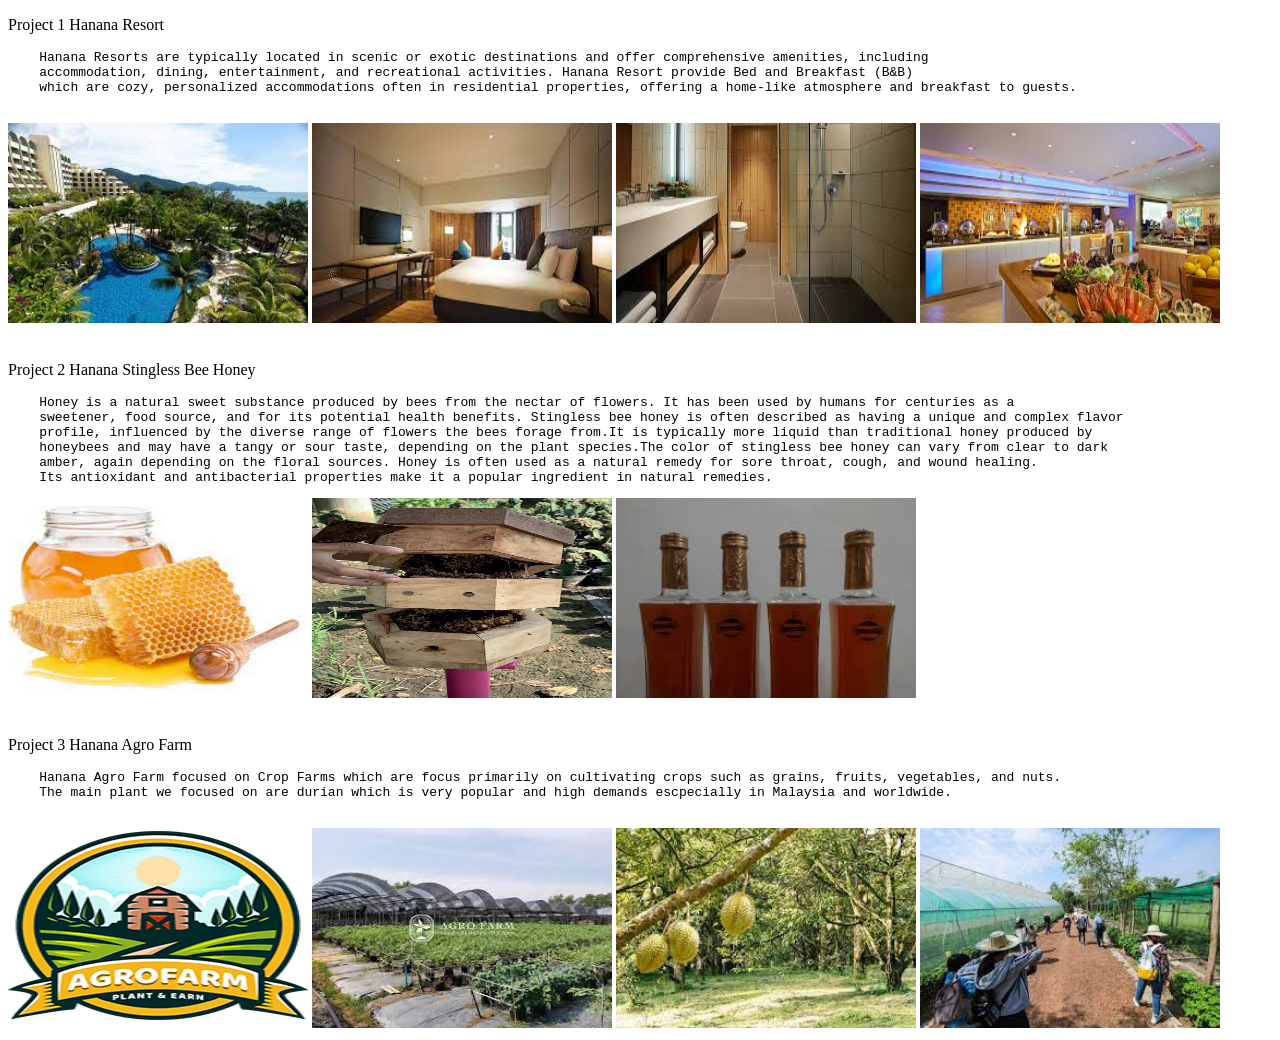
<file: Ariffproject.html>
<!DOCTYPE html>
<html lang="en">
<head>
    <meta charset="UTF-8">
    <meta name="viewport" content="width=device-width, initial-scale=1.0">
    <title>Projects</title>
</head>
<body>
    <p>Project 1 Hanana Resort</p>
    <pre>
    Hanana Resorts are typically located in scenic or exotic destinations and offer comprehensive amenities, including 
    accommodation, dining, entertainment, and recreational activities. Hanana Resort provide Bed and Breakfast (B&B) 
    which are cozy, personalized accommodations often in residential properties, offering a home-like atmosphere and breakfast to guests.
    </pre>
        
        <img src="Hanana Resort.jpg" alt="Hanana Resort" style="height: 200px; width: 300px;">
        <img src="bedroom.jpg" alt="Hanana Bedroom"style="height: 200px; width: 300px;">
        <img src="Toilet.jpg" alt="Hanana Toilet"style="height: 200px; width: 300px;">
        <img src="Breakfast & Dinner.jpg" alt="Breakfast & Dinner"style="height: 200px; width: 300px;">
       
    <br><br>
    <p>Project 2 Hanana Stingless Bee Honey </p>
    <pre>
    Honey is a natural sweet substance produced by bees from the nectar of flowers. It has been used by humans for centuries as a 
    sweetener, food source, and for its potential health benefits. Stingless bee honey is often described as having a unique and complex flavor 
    profile, influenced by the diverse range of flowers the bees forage from.It is typically more liquid than traditional honey produced by 
    honeybees and may have a tangy or sour taste, depending on the plant species.The color of stingless bee honey can vary from clear to dark 
    amber, again depending on the floral sources. Honey is often used as a natural remedy for sore throat, cough, and wound healing. 
    Its antioxidant and antibacterial properties make it a popular ingredient in natural remedies.</pre>

        <img src="Honey.jpg" alt="Honey" style="height: 200px; width: 300px;">
        <img src="Bee Hive.jpeg" alt="Bee Hive"style="height: 200px; width: 300px;">
        <img src="Honey Bottle.jpg" alt="Bottle"style="height: 200px; width: 300px;">

    <br><br>
    <p>Project 3 Hanana Agro Farm</p>
    <pre>
    Hanana Agro Farm focused on Crop Farms which are focus primarily on cultivating crops such as grains, fruits, vegetables, and nuts. 
    The main plant we focused on are durian which is very popular and high demands escpecially in Malaysia and worldwide.
    </pre>

    <img src="logo.png" alt="Logo"style="height: 200px; width: 300px;">
    <img src="Agro Farm.jpg" alt="Agro Farm"style="height: 200px; width: 300px;">
    <img src="Durian tree.jpg" alt="Durian Farm"style="height: 200px; width: 300px;">
    <img src="Kebun.jpg" alt="Kebun"style="height: 200px; width: 300px;">


</body>
</html>
</file>
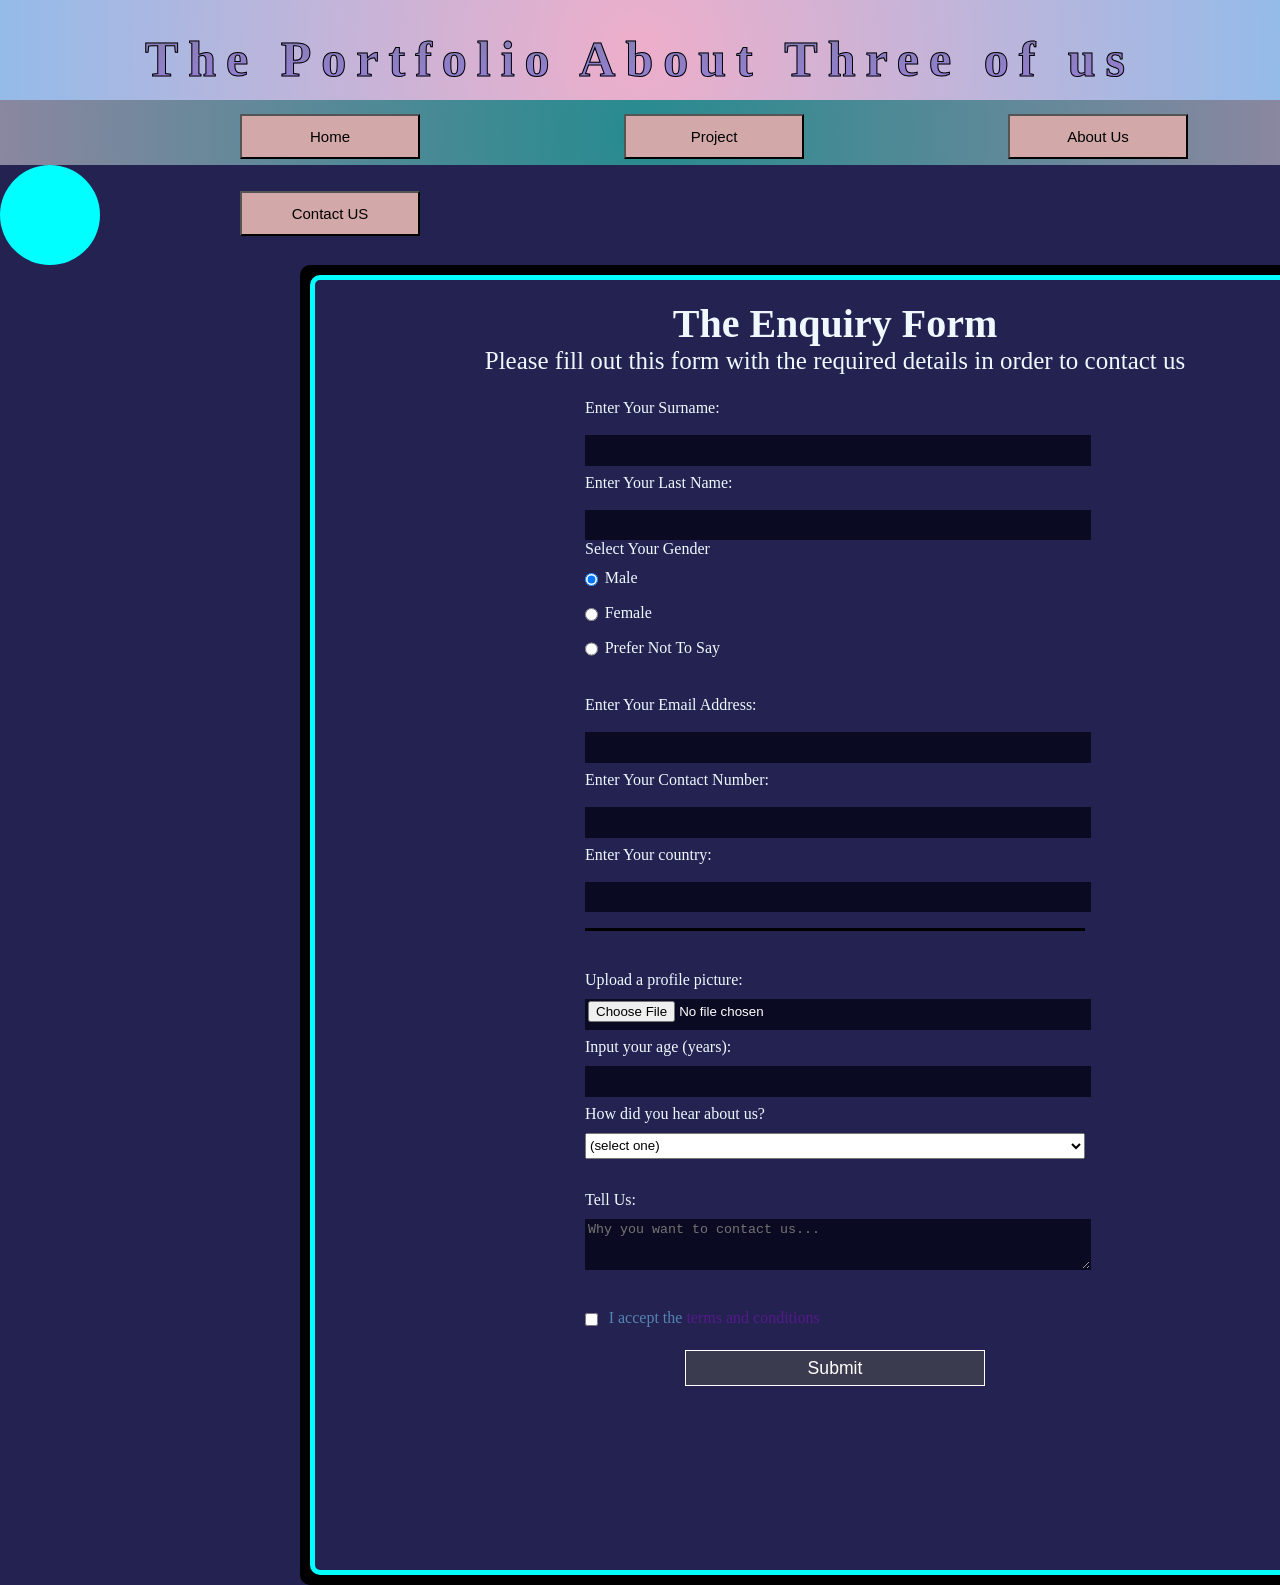
<file: contact_us_page.html>
<!DOCTYPE html>
<html lang="en">
<head>
    <meta charset="UTF-8">
    <meta name="viewport" content="width=device-width, initial-scale=1.0">
    <title>Contact Us</title>

    <link rel="icon" href="genetic-data-svgrepo-com.svg" type="image/x-icon"/>
    <link rel="stylesheet" href="style.css">
    <link rel="stylesheet" href="form.css">
    <link rel="stylesheet" href="contact_us.css">

        <!-- imported google font family -->
    <link rel="preconnect" href="https://fonts.googleapis.com">
    <link rel="preconnect" href="https://fonts.gstatic.com" crossorigin>
    <link href="https://fonts.googleapis.com/css2?family=Bebas+Neue&display=swap" rel="stylesheet">
    
</head>
<body>
    <div class="container">
        <h1 class="title">The Portfolio About Three of us</h1>
    </div>   
    <div class="container1">
        <nav>
            <ul>
                <li><a href="index.html"><button id="home" class="btn btn-border-pop">Home</button></a></li>
                <li><a href="Project_page.html"><button id="project" class="btn btn-border-pop">Project</button></a></li>
                <li><a href="about_us.html"><button id="about" class="btn btn-border-pop">About Us</button></a></li>
                <li><a href="contact_us_page.html"><button id="contact" class="btn btn-border-pop">Contact US</button></a></li>
            </ul>
        </nav>
    </div>
    <div class="circle1"></div>
    <div class="circle2"></div>
    <!-- <div class="circle3"></div> -->
    <div class="circle4"></div>

    <div class="contact_us_container">

        <div class="contact_us_form">
            <!-- <a href="index.html"><button id="contact" class="btn btn-border-pop">Back to Homepage</button></a></li> -->
    <h1 class="reg_form">The Enquiry Form</h1>
    <p class="require">Please fill out this form with the required details in order to contact us</p>
    <form action="" class="form">
        <fieldset>
            <label for="sur_name">Enter Your Surname:</label> <input type="text" id="surname" required/>
            <label for="last_name">Enter Your Last Name:</label> <input type="text" id="lastname" required/>
            <p> Select Your Gender</p>
            <label for="male"><input type="radio" id="male" class="inline" name="gender" checked>Male</label>
            <label for="female"><input type="radio" id="female" class="inline" name="gender">Female</label>
            <label for="not_to_say"><input type="radio" id="not_to_say" class="inline" name="gender">Prefer Not To Say</label>
            <br>
            <label for="email">Enter Your Email Address:</label> <input type="email" id="email" required/>
            <label for="tel">Enter Your Contact Number:</label> <input type="text" id="tel" required/>
            <label for="last_name">Enter Your country:</label> <input type="country" id="country" required/>
        </fieldset>
        <fieldset>
            <fieldset>
                <label for="profile-picture">Upload a profile picture: <input id="profile-picture" type="file" name="file" /></label>
                <label for="age">Input your age (years): <input id="age" type="number" name="age" min="13" max="120" /></label>
                <label for="referrer">How did you hear about us?
                    <select id="referrer" name="referrer">
                    <option value="#" disabled selected>(select one)</option>
                    <option value="1">Facebook</option>
                    <option value="2">YouTube Channel</option>
                    <option value="3">Instagram</option>
                    <option value="4">Other</option>
                    </select>
                </label>
        </fieldset>
        <label for="bio">Tell Us:
            <textarea id="bio" name="bio" rows="3" cols="30" placeholder="Why you want to contact us..."></textarea>
          </label>
        </fieldset>
        <label for="terms-and-conditions">
          <input class="inline" id="terms-and-conditions" type="checkbox" required name="terms-and-conditions" /> I accept the <a href="">terms and conditions</a>
        </label>
        <input type="submit" value="Submit" />
    </form>

        </div>

    </div>

    



</body>
</html>
</file>
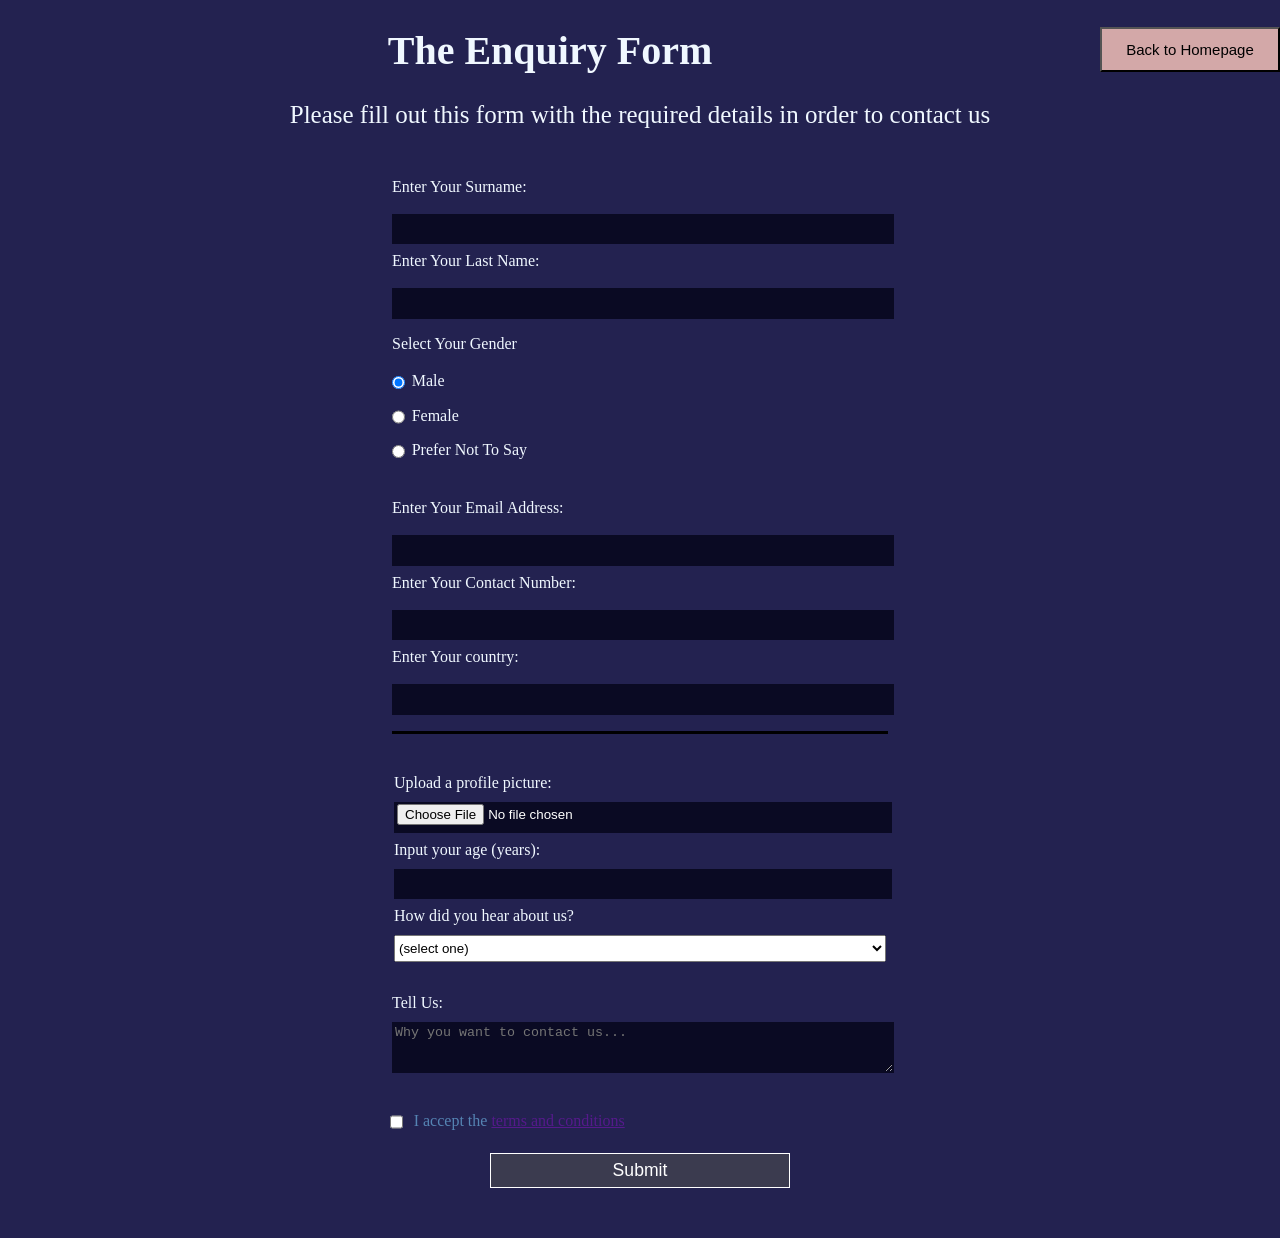
<file: form.html>
<!DOCTYPE html>
<html lang="en">
<head>
    <meta charset="UTF-8">
    <meta name="viewport" content="width=device-width, initial-scale=1.0">
    <title>Contact Us</title>
    <link rel="stylesheet" href="form.css">
</head>
    <body>
        <a href="index.html"><button id="contact" class="btn btn-border-pop">Back to Homepage</button></a></li>
        <h1 class="reg_form">The Enquiry Form</h1>
        <p class="require">Please fill out this form with the required details in order to contact us</p>
        <form action="" class="form">
            <fieldset>
                <label for="sur_name">Enter Your Surname:</label> <input type="text" id="surname" required/>
                <label for="last_name">Enter Your Last Name:</label> <input type="text" id="lastname" required/>
                <p> Select Your Gender</p>
                <label for="male"><input type="radio" id="male" class="inline" name="gender" checked>Male</label>
                <label for="female"><input type="radio" id="female" class="inline" name="gender">Female</label>
                <label for="not_to_say"><input type="radio" id="not_to_say" class="inline" name="gender">Prefer Not To Say</label>
                <br>
                <label for="email">Enter Your Email Address:</label> <input type="email" id="email" required/>
                <label for="tel">Enter Your Contact Number:</label> <input type="text" id="tel" required/>
                <label for="last_name">Enter Your country:</label> <input type="country" id="country" required/>
            </fieldset>
            <fieldset>
                <fieldset>
                    <label for="profile-picture">Upload a profile picture: <input id="profile-picture" type="file" name="file" /></label>
                    <label for="age">Input your age (years): <input id="age" type="number" name="age" min="13" max="120" /></label>
                    <label for="referrer">How did you hear about us?
                        <select id="referrer" name="referrer">
                        <option value="#" disabled selected>(select one)</option>
                        <option value="1">Facebook</option>
                        <option value="2">YouTube Channel</option>
                        <option value="3">Instagram</option>
                        <option value="4">Other</option>
                        </select>
                    </label>
            </fieldset>
            <label for="bio">Tell Us:
                <textarea id="bio" name="bio" rows="3" cols="30" placeholder="Why you want to contact us..."></textarea>
              </label>
            </fieldset>
            <label for="terms-and-conditions">
              <input class="inline" id="terms-and-conditions" type="checkbox" required name="terms-and-conditions" /> I accept the <a href="">terms and conditions</a>
            </label>
            <input type="submit" value="Submit" />
        </form>
    </body>
</html>
</file>
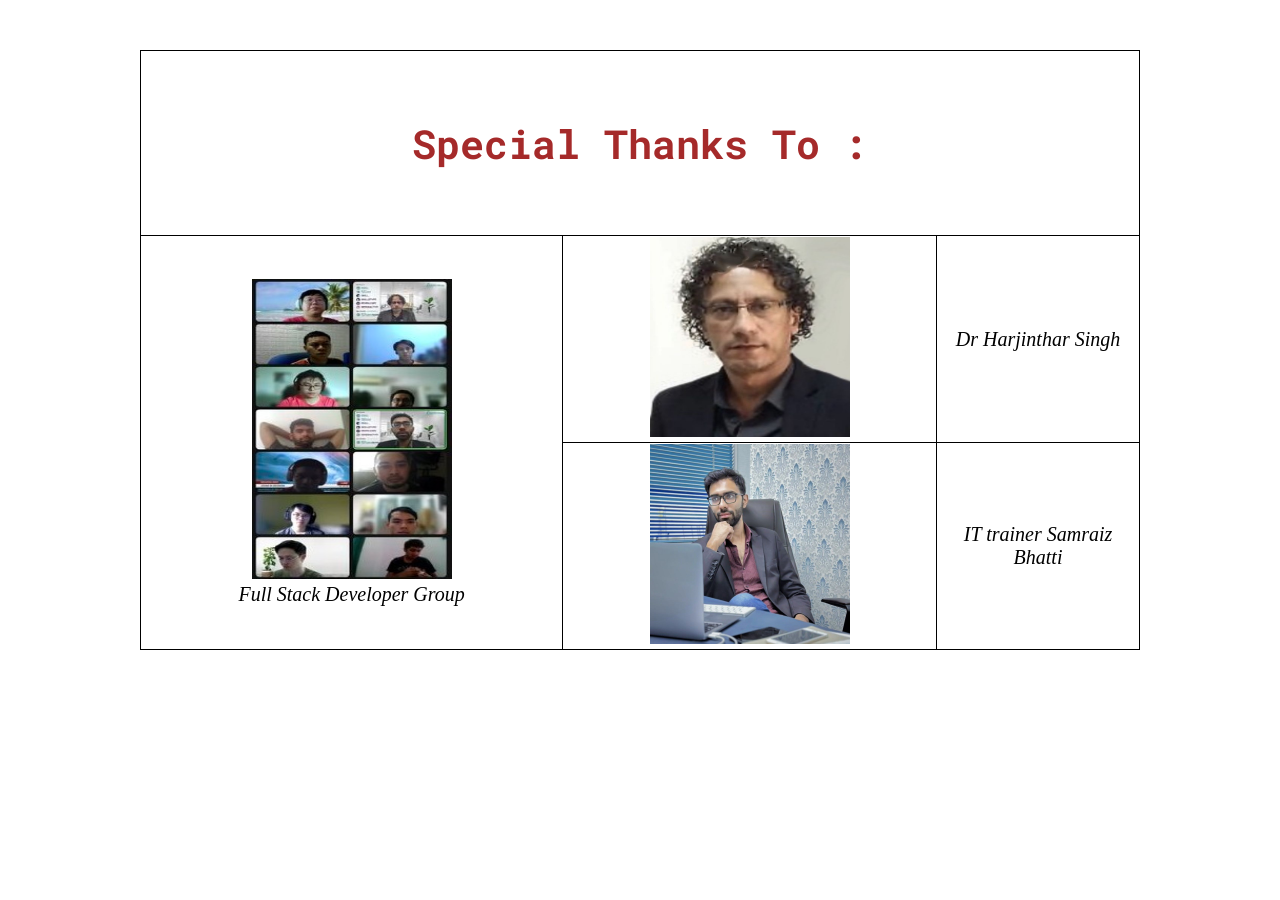
<file: home.html>
<!DOCTYPE html>
<html lang="en">
<head>
    <meta charset="UTF-8">
    <meta name="viewport" content="width=device-width, initial-scale=1.0">
    <link rel="stylesheet" href="style.css">
    <link rel="preconnect" href="https://fonts.googleapis.com">
    <link rel="preconnect" href="https://fonts.gstatic.com" crossorigin>
    <link href="https://fonts.googleapis.com/css2?family=Roboto+Mono:wght@300&family=Roboto:ital,wght@0,300;1,300&display=swap" rel="stylesheet">
    
            <title>Home</title>
        <style>
       
        
             
        td:hover{
        background-color: rgb(150, 34, 34);
        color: bisque;
        cursor: pointer;
        
      }
        </style>
</head>
<body>
    <center>
    <table class="Home-table" border="1" width="800" height="600" style="padding: 15px; border-style:ridge">             
                        
            <tr>
                <th colspan="3"><p style="font-size: 40px;color:brown;text-align: center; 
                font-family: 'Roboto', sans-serif;
                font-family: 'Roboto Mono', monospace;" >Special Thanks To :</p></th>
               
            </tr> 
            <tr>
                <td rowspan="2"><img src="Group photo.jpg" alt="Group Photo" height="300px" width="200px">
                    <p style="font-size: 20px; color: solid black; font-style:oblique">Full Stack Developer Group</p>
                                        
                <td><a href="https://www.linkedin.com/in/dr-harjinthar-singh/" target="_blank"><img src="Dr. Harjinthar Singh.jpeg" 
                    alt="dr-harjinthar-singh" height="200px" width="200px"></a> </td>
                <td style="height: 200px; width: 200px;"><p style="font-size: 20px; color: solid black; font-style:oblique">Dr Harjinthar Singh</p></td>
            </tr>
            <tr>
                <td><a href="https://www.linkedin.com/in/samraiz-bhatti-70a79a232/"        
                    target="_blank"><img src="Sam.jpg" alt="Samraiz Bhatti " height="200px" width="200px"></a> </td>
                <td style="height: 200px; width: 200px;"><p style="font-size: 20px; color: solid black; font-style: oblique;">IT trainer Samraiz Bhatti</p></td>
            </tr>
    </table>
</center>
    <!-- <center>
        <h1>Special Thanks To</h1>
    <table>
       <tr>
        <th>Special Thanks To:</th>
     </tr>
       <tr>
        <td>

          <img src="Group photo.jpg" alt="Group Photo" height="300px" width="200px">
          <p style="font-size: 20px; color: solid black; font-style:oblique">Full Stack Developer Group</p>

        </td>
                <td>
            <a href="https://www.linkedin.com/in/dr-harjinthar-singh/" target="_blank"><img src="Dr. Harjinthar Singh.jpeg" 
                alt="dr-harjinthar-singh" height="200px" width="200px"></a> 
                <br><br>
                <a href="https://www.linkedin.com/in/samraiz-bhatti-70a79a232/"        
                target="_blank"><img src="Sam.jpg" alt="Samraiz Bhatti " height="200px" width="200px"></a>   
              <td>
                <p style="font-size: 20px; color: solid black; font-style:oblique">Dr Harjinthar Singh</p>
                <br><br><br><br><br><br><br><br>
                <p style="font-size: 20px; color: solid black; font-style: oblique;">Samraiz Bhatti</p>
              </td>
                
             
        </td>
       </tr>
    
    </table>
    </center> -->
</body>
</html>
</file>
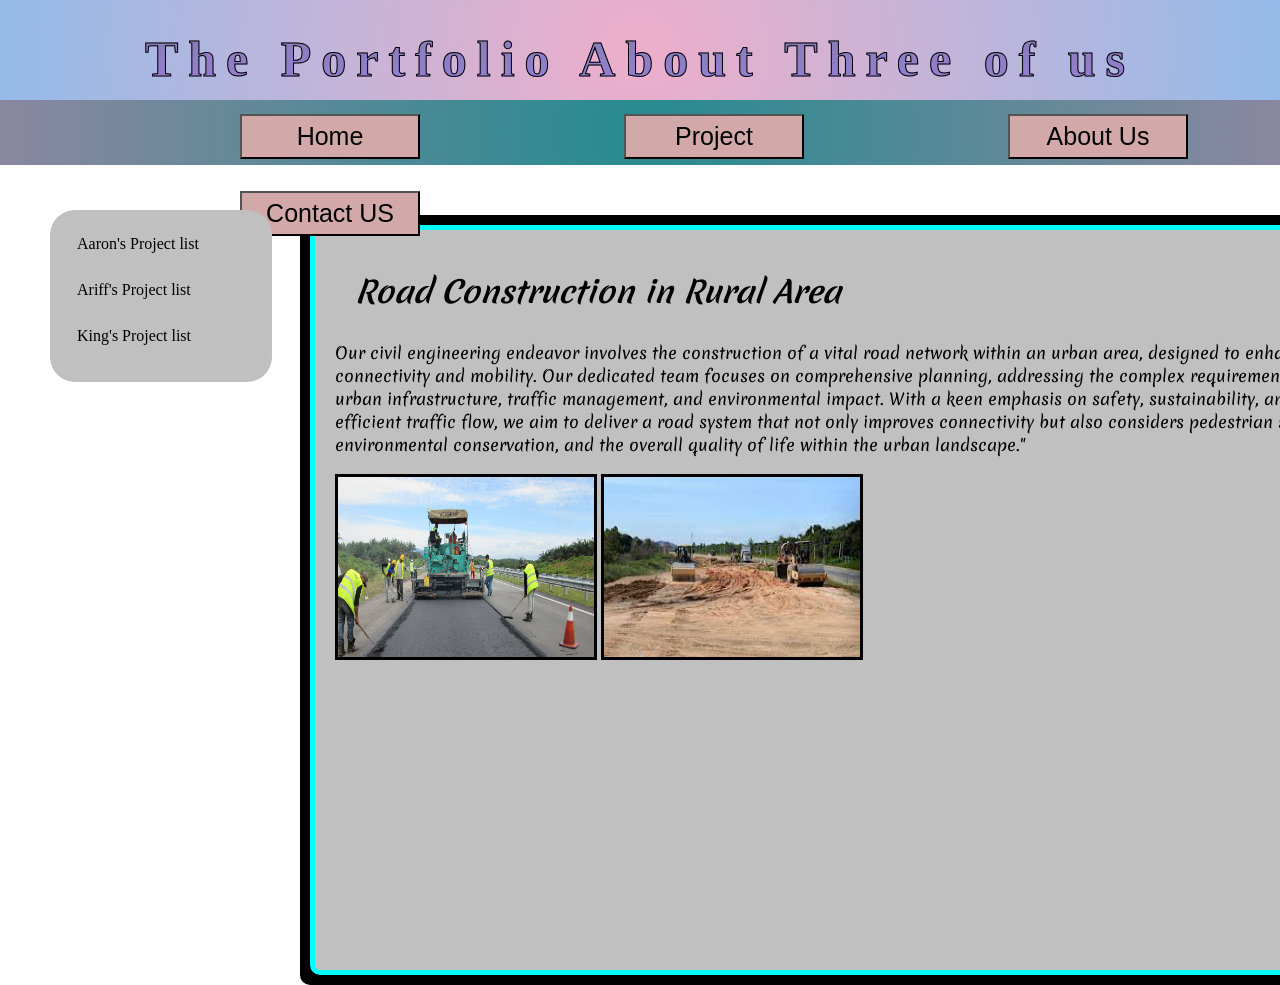
<file: King_project1.html>
<!DOCTYPE html>
<html lang="en">
<head>
    <meta charset="UTF-8">
    <meta name="viewport" content="width=device-width, initial-scale=1.0">
    <title>Project Page King Project 1</title>

    <!-- imported css script -->
    <link rel="stylesheet" href="style.css">
    <link rel="stylesheet" href="sidenav.css">
    <link rel="stylesheet" href="Project-content-list_grid.css">
    <link rel="stylesheet" href="project_content.css">
    
    <!-- imported google font family -->
    <link rel="icon" href="genetic-data-svgrepo-com.svg" type="image/x-icon"/>
    <link rel="preconnect" href="https://fonts.googleapis.com">
    <link rel="preconnect" href="https://fonts.gstatic.com" crossorigin>
    <link href="https://fonts.googleapis.com/css2?family=Bebas+Neue&display=swap" rel="stylesheet">

    <link rel="preconnect" href="https://fonts.googleapis.com">
    <link rel="preconnect" href="https://fonts.gstatic.com" crossorigin>
    <link href="https://fonts.googleapis.com/css2?family=IM+Fell+English:ital@1&family=Merienda:wght@600&display=swap" rel="stylesheet">

    <link rel="preconnect" href="https://fonts.googleapis.com">
    <link rel="preconnect" href="https://fonts.gstatic.com" crossorigin>
    <link href="https://fonts.googleapis.com/css2?family=Edu+NSW+ACT+Foundation&family=IM+Fell+English:ital@1&family=Merienda&display=swap" rel="stylesheet">
    



</head>
<body>
    <div class="container">
        <h1 class="title">The Portfolio About Three of us</h1>
    </div>   
    <div class="container1">
        <nav>
            <ul>
                <li><a href="index.html"><button id="home" class="btn btn-border-pop">Home</button></a></li>
                <li><a href="Project_page.html"><button id="project" class="btn btn-border-pop">Project</button></a></li>
                <li><a href="about_us.html"><button id="about" class="btn btn-border-pop">About Us</button></a></li>
                <li><a href="contact_us_page.html"><button id="contact" class="btn btn-border-pop">Contact US</button></a></li>
            </ul>
        </nav>
    </div>
    <!-- <div class="circle1"></div>
    <div class="circle2"></div>

    <div class="circle4"></div> -->

    <div class="sidenav_bar_container">

        <div class="Sidenav_bar" id="Projectlist_Overview">

            <ul id="Sidenav_bar_list" >
                
                
                <ul class="sidenav_bar_menu">
                    <li class="dropdown" >
                    <a class="dropbtn" herf="#">Aaron's Project list</a>
                    <div class="dropdown-content">
                        <a href="Aaron_project1.html">Kong Home-based Bakery</a> 
                        <a href="Aaron_project2.html">Laptop setup for new company</a> 
                        <a href="Aaron_project3.html">Maintain and repair for Kindergarten & Primary </a> 
                    </div>
        
                    </li>

                    <li class="dropdown" >
                        <a class="dropbtn" herf="#">Ariff's Project list</a>
                        <div class="dropdown-content">
                        <a href="Ariff_project1.html">Hanana Resort</a> 
                        <a href="Ariff_project2.html">Hanana Stingless Bee Honey</a> 
                        <a href="Ariff_project3.html">Hanana Agro Farm</a> 
                        </div>
                    </li>

                    <li class="dropdown" >
                        <a class="dropbtn" herf="#">King's Project list</a>
                        <div class="dropdown-content">
                            <a href="King_project1.html"> Road Construction in Rural Area </a> 
                            <a href="King_project2.html"> Apartment Building Construction</a> 
                            <a href="King_project3.html"> King Civil Engineering consultant </a>
                        </div>
                    </li>


                </ul>
       


        </div>



    </div>

    <div class="projectcontent_container">

        <div class="content_column">
      
            <div class="content_middle">

                <h1 class="Project_Title"> Road Construction in Rural Area </h1>
                <br>
                <p>
                    Our civil engineering endeavor involves the construction of a vital road network within an urban area, designed to enhance connectivity and mobility. Our dedicated team focuses on comprehensive planning, addressing the complex requirements of urban infrastructure, traffic management, and environmental impact. With a keen emphasis on safety, sustainability, and efficient traffic flow, we aim to deliver a road system that not only improves connectivity but also considers pedestrian safety, environmental conservation, and the overall quality of life within the urban landscape."
                </p>
                <br>

                <img src="roadcon_!.jpg" alt="" style="width: 20vw; height:20vh; border:3px solid black;">
                <img src="roadco_2.jpg" alt="" style="width: 20vw; height:20vh;  border:3px solid black;">
                   


            </div>
        </div>

    </div>

</body>
</html>
</file>
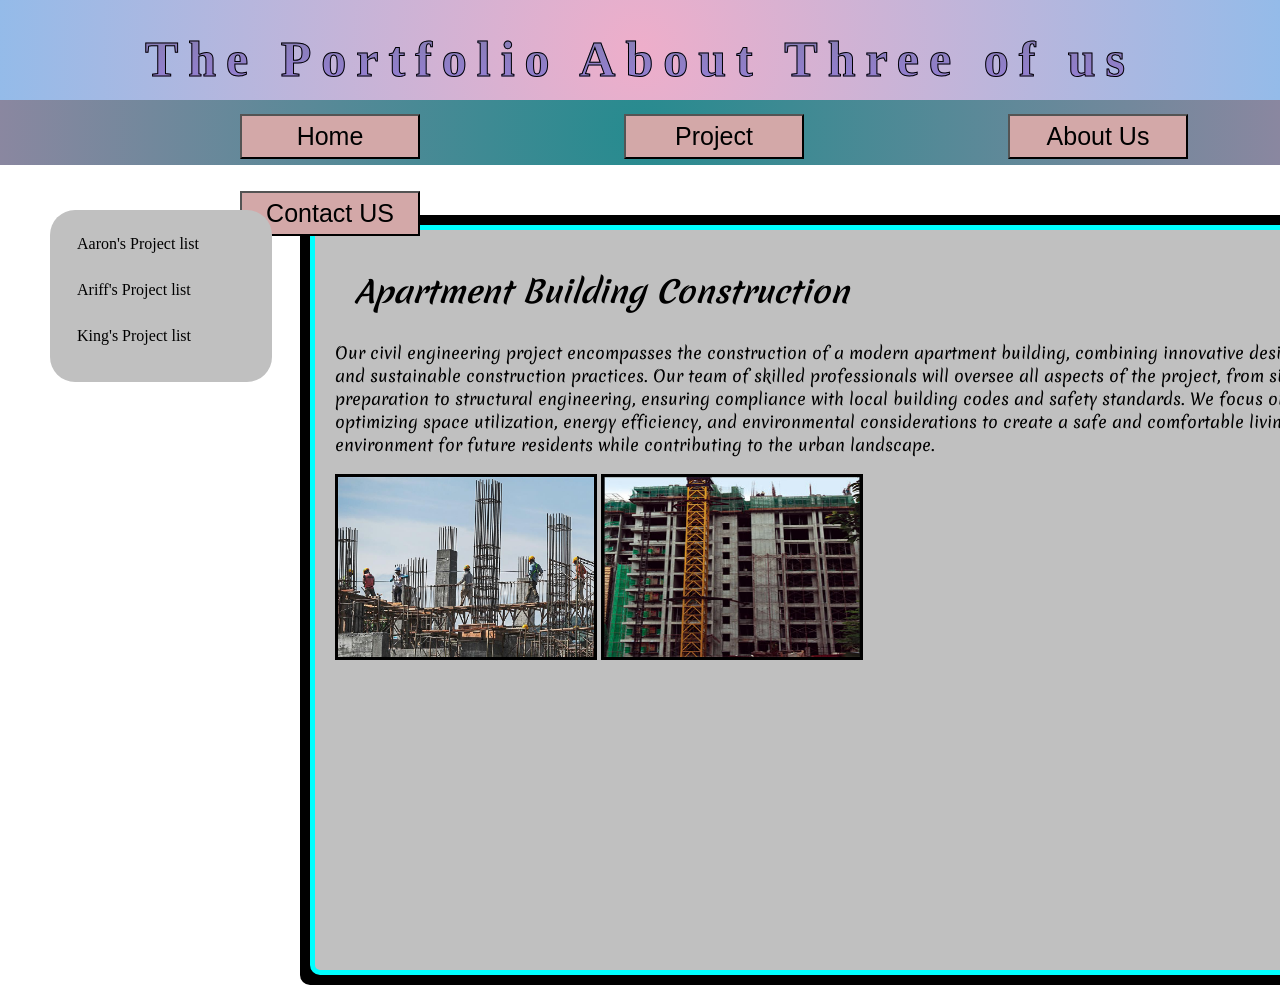
<file: King_project2.html>
<!DOCTYPE html>
<html lang="en">
<head>
    <meta charset="UTF-8">
    <meta name="viewport" content="width=device-width, initial-scale=1.0">
    <title>Project Page King Project 2</title>

    <!-- imported css script -->
    <link rel="stylesheet" href="style.css">
    <link rel="stylesheet" href="sidenav.css">
    <link rel="stylesheet" href="Project-content-list_grid.css">
    <link rel="stylesheet" href="project_content.css">
    
    <!-- imported google font family -->
    <link rel="icon" href="genetic-data-svgrepo-com.svg" type="image/x-icon"/>
    <link rel="preconnect" href="https://fonts.googleapis.com">
    <link rel="preconnect" href="https://fonts.gstatic.com" crossorigin>
    <link href="https://fonts.googleapis.com/css2?family=Bebas+Neue&display=swap" rel="stylesheet">

    <link rel="preconnect" href="https://fonts.googleapis.com">
    <link rel="preconnect" href="https://fonts.gstatic.com" crossorigin>
    <link href="https://fonts.googleapis.com/css2?family=IM+Fell+English:ital@1&family=Merienda:wght@600&display=swap" rel="stylesheet">

    <link rel="preconnect" href="https://fonts.googleapis.com">
    <link rel="preconnect" href="https://fonts.gstatic.com" crossorigin>
    <link href="https://fonts.googleapis.com/css2?family=Edu+NSW+ACT+Foundation&family=IM+Fell+English:ital@1&family=Merienda&display=swap" rel="stylesheet">
    



</head>
<body>
    <div class="container">
        <h1 class="title">The Portfolio About Three of us</h1>
    </div>   
    <div class="container1">
        <nav>
            <ul>
                <li><a href="index.html"><button id="home" class="btn btn-border-pop">Home</button></a></li>
                <li><a href="Project_page.html"><button id="project" class="btn btn-border-pop">Project</button></a></li>
                <li><a href="about_us.html"><button id="about" class="btn btn-border-pop">About Us</button></a></li>
                <li><a href="contact_us_page.html"><button id="contact" class="btn btn-border-pop">Contact US</button></a></li>
            </ul>
        </nav>
    </div>
    <!-- <div class="circle1"></div>
    <div class="circle2"></div>

    <div class="circle4"></div> -->

    <div class="sidenav_bar_container">

        <div class="Sidenav_bar" id="Projectlist_Overview">

            <ul id="Sidenav_bar_list" >
                
                
                <ul class="sidenav_bar_menu">
                    <li class="dropdown" >
                    <a class="dropbtn" herf="#">Aaron's Project list</a>
                    <div class="dropdown-content">
                        <a href="Aaron_project1.html">Kong Home-based Bakery</a> 
                        <a href="Aaron_project2.html">Laptop setup for new company</a> 
                        <a href="Aaron_project3.html">Maintain and repair for Kindergarten & Primary </a> 
                    </div>
        
                    </li>

                    <li class="dropdown" >
                        <a class="dropbtn" herf="#">Ariff's Project list</a>
                        <div class="dropdown-content">
                        <a href="Ariff_project1.html">Hanana Resort</a> 
                        <a href="Ariff_project2.html">Hanana Stingless Bee Honey</a> 
                        <a href="Ariff_project3.html">Hanana Agro Farm</a> 
                        </div>
                    </li>

              
                    <li class="dropdown" >
                        <a class="dropbtn" herf="#">King's Project list</a>
                        <div class="dropdown-content">
                            <a href="King_project1.html"> Road Construction in Rural Area </a> 
                            <a href="King_project2.html"> Apartment Building Construction</a> 
                            <a href="King_project3.html"> King Civil Engineering consultant </a>
                        </div>
                    </li>


                </ul>
       


        </div>



    </div>

    <div class="projectcontent_container">

        <div class="content_column">
      
            <div class="content_middle">

                <h1 class="Project_Title"> Apartment Building Construction </h1>
                <br>
                <p>
                    Our civil engineering project encompasses the construction of a modern apartment building, combining innovative design and sustainable construction practices. Our team of skilled professionals will oversee all aspects of the project, from site preparation to structural engineering, ensuring compliance with local building codes and safety standards. We focus on optimizing space utilization, energy efficiency, and environmental considerations to create a safe and comfortable living environment for future residents while contributing to the urban landscape.
                </p>
                <br>
                <img src="build_!.jpg" alt="" style="width: 20vw; height:20vh; border:3px solid black;"> 
                <img src="build_2.jpg" alt="" style="width: 20vw; height:20vh; border:3px solid black;"> 
                   


            </div>
        </div>

    </div>

</body>
</html>
</file>
<file: style.css>
*{
   
    margin:0;
    list-style: none;
    text-decoration: none;
}

.container{
    background: rgb(238,174,202);
    background: radial-gradient(circle, rgba(238,174,202,1) 0%, rgba(148,187,233,1) 100%);
    height: 100px;
}
.container1{
    background: radial-gradient(circle, rgb(38, 139, 143) 0%, rgb(138, 135, 160) 100%);
    height: 65px;
}

.Home-table{
    border-collapse: collapse;
    width: 1000px;
    margin: 50px;
    align-items: center;
    align-content: center;
    text-align: center;
    padding: 50px;
    border-color:black;
    border-radius: 50px;
  
}
.title{
    font-size: 50px;
    background: -webkit-linear-gradient(#7d7c9e, #9f80e9);
    -webkit-background-clip: text;
    -webkit-text-fill-color: transparent;
    -webkit-text-stroke-width: 1px;
    -webkit-text-stroke-color: black;
    padding: 30px;
    text-align:center;
    letter-spacing: 10px;
    
    
}


nav ul li{
    display: inline-block;
    overflow:hidden;
    
    text-align: center;
    padding: 14px 0px;
    text-decoration: none;
    margin-left: 200px;
}

nav {
    
    position: relative;
    top: 50;
    width: 100;
    justify-content: center;
}



/*I want the hover seperately*/

/* nav ul li a:hover{
    cursor:pointer;
    margin-top: 15px;
} */


.btn{
    height:5vh;
    width: 20vh;
    font-size: 25px;
    background-color: var(--background-color);
    outline:none;
    position: relative;
    cursor: pointer;
    

    --background-color:#d3a8a8;
    --border-size: 2px;
}

.btn.btn-border-pop::before{
    content: '';
    position:absolute;
    top:0;
    bottom: 0;
    left: 0;
    right:0;
    border: var(--border-size) solid var(--background-color);
    transition: top left, right, bottom, 100ms ease-in-out;
}

.btn.btn-border-pop:hover::before,.btn.btn-border-pop:focus::before{
    top:calc(var(--border-size)* -2);
    left:calc(var(--border-size)* -2);
    right:calc(var(--border-size)* -2);
    bottom:calc(var(--border-size)* -2);
}








.circle1{
    width:100px;
    height:100px;
    position: relative;
    background-color: aqua;
    animation-name: animation1;
    animation-duration: 20s;
    animation-delay: 2s;
    animation-iteration-count: infinite;
    border-radius: 150px;
}
/* .circle2{
    width:100px;
    height:20px;
    position: relative;
    background-color: aqua;
    animation-name: animation2;
    animation-duration: 20s;
    animation-delay: 2s;
    animation-iteration-count: infinite;
    border-radius: 150px;
    
}
.circle3{
    width:100px;
    height:20px;
    position: relative;
    background-color: aqua;
    animation-name: animation3;
    animation-duration: 20s;
    animation-delay: 2s;
    animation-iteration-count: infinite;
    border-radius: 150px;
}
     */



@keyframes animation1{
        0%{background-color: blueviolet; left:0px; top:0px;}
        20%{background-color: rgb(9, 102, 114);left:0px; top:200px;}
        60%{background-color: rgb(94, 7, 7);left:0px; top:300px;}
        80%{background-color: rgb(170, 180, 27);left:0px; top:400px;}
        90%{background-color: rgb(7, 117, 57);left:0px; top:500px;}
    }

/* @keyframes animation2{
        0%{background-color: blueviolet; left:0px; top:0px;}
        20%{background-color: rgb(9, 102, 114);left:0px; top:200px;}
        60%{background-color: rgb(94, 7, 7);left:0px; top:300px;}
        80%{background-color: rgb(170, 180, 27);left:0px; top:500px;}
        90%{background-color: rgb(7, 117, 57);left:0px; top:800px;}
    }

@keyframes animation3{
        0%{background-color: blueviolet; left:0px; top:100px;}
        20%{background-color: rgb(9, 102, 114);left:0px; top:200px;}
        60%{background-color: rgb(94, 7, 7);left:0px; top:300px;}
        80%{background-color: rgb(170, 180, 27);left:0px; top:500px;}
        90%{background-color: rgb(7, 117, 57);left:0px; top:600px;}
    } */
</file>
<file: sidenav.css>
body {
  margin: 0;
}


ul.sidenav_bar_menu {
  list-style-type: none;
  margin: 10px;
  padding: 11px; 
  width: 200px;
  background-color: silver;
  position: fixed;
  height: 150px;
  top: 200px;
  border-radius: 25px;

}

li.Projectlist_name a, .dropbtn {
    display: inline-block;
    color: black;
    text-align: center;
    padding: 14px 16px;
    text-decoration: none;
}

li.Projectlist_title a:hover, .dropdown:hover .dropbtn {
  display: block;
  background-color: lightyellow;

}

li.dropdown {
    display: inline-block;
}

.dropdown-content {
display: none;
position: absolute;
left: 150px;
top: 10px;
padding: 10px;
background-color: lightyellow;
min-width: 160px;
box-shadow: 0px 8px 16px 0px black;
z-index: 1;
border-radius: 25px;
}   

.dropdown-content a {
    color: black;
    padding: 12px 16px;
    text-decoration: none;
    display: block;
    text-align: left;
}

.dropdown-content a:hover {
    background-color: lightgreen;
}

.dropdown:hover .dropdown-content {
display: block;
}



li a.active {
  background-color: lightgreen;
  color: white;
}
</file>
<file: Project-content-list_grid.css>
.projectcontent_container{
    display: block;
    margin: 50px 0px 0px 300px;
}

.grid_container_content_list{

display: grid;
gap: 50px;
grid-template-columns: auto auto auto;
background-color: lightblue;
padding: 10px;
border: 2px solid blanchedalmond;
border-radius: 5px;

}

.grid_item_Project_contentlist{

background-color: white;
border: 1px solid yellow;
padding: 20px;
font-size: 30px;
text-align: center;
border: 3px solid yellowgreen;
border-radius: 5px;

}

.content_list{

display: flex;
background-color: skyblue;
padding: 20px;
width: 300px;
left: 100px;
border: 5px solid silver;
border-radius: 25px;


}

.Project_Title{
margin: 10px 10px 0px 10px;
padding: 10px;
font-style: italic;
font-family: 'Times New Roman', Times, serif;
font-size: 30px;

}

.Project_content{
margin: 10px 10px 10px 10px;
padding: 10px;
font-family: 'Times New Roman', Times, serif;
font-size: 30px;
width: 300px;
flex: 3;
}

.grid_item_Project_content{

    background-color: white;
    border: 5px double black;
    border-spacing: 10px;
    padding: 10px;
    font-size: 30px;
    text-align: center;
    border-radius: 5px;
    



}
</file>
<file: project_content.css>
.content_column{
    float: left;
    padding: 10px;
    background-color: black;
    border-radius: 10px;

    }

    .content_middle{
        width: 1000px;
        height: 700px;
        padding: 20px;
        border: 5px solid aqua;
        border-radius: 10px;
        background-color: silver;
    }

    h1.Project_Title{
    font-family: 'IM Fell English', serif;
    font-family: 'Merienda', cursive;
  }
 
 p{

    font-family: 'Edu NSW ACT Foundation', cursive;
    font-family: 'IM Fell English', serif;
    font-family: 'Merienda', cursive;

  }
</file>
<file: about_us.css>
.content_column{
    float: left;
    padding: 10px;
    margin-left: 300px;
    background-color: black;
    border-radius: 10px;
    margin-top: -150px;
    }

    .content_middle{
        width: 1000px;
        height: 700px;
        padding: 20px;
        border: 5px solid aqua;
        border-radius: 10px;
        background-color: silver;
    }

    h1.Project_Title{
    font-family: 'IM Fell English', serif;
    font-family: 'Merienda', cursive;
  }
 
 p{

    font-family: 'Edu NSW ACT Foundation', cursive;
    font-family: 'IM Fell English', serif;
    font-family: 'Merienda', cursive;

  }
</file>
<file: aboutus_sidenav.css>
ul.aboutus_sidebar_menu{
    list-style-type: none;
    margin-top: 100px;
    padding: 0;
    width: 200px;
    background-color: #f1f1f1;
  }
  
  li.aboutus_content a {
    display: block;
    color: #000;
    padding: 8px 16px;
    text-decoration: none;
  }
  
  /* Change the link color on hover */
  li.aboutus_content a:hover {
    background-color: #555;
    color: white;
  }
</file>
<file: form.css>
body {
    width: 100%;
    height: 100vh;
    margin: 0;
    background-color: #232250;
    color: #5584b3;
    font-family: Tahoma;
    font-size: 16px;
  }


.reg_form{
    text-align: center;
    font-size: 40px;
    color:aliceblue
}

.require{
    text-align: center;
    font-size: 25px;
    color: aliceblue;
}
.container{
    background-color: #6f6fb4;
}

fieldset{
    border:none;
    color: aliceblue;
    padding:1rem 0;
    border-bottom: 3px solid black;
}
fieldset:last-of-type {
    border-bottom: none;
  }

label{
    display:block;
    margin: 0.5rem 0;
}

form{
    width: 60vw;
    max-width: 500px;
    min-width: 300px;
    margin: 0 auto;
    padding-bottom: 2em;
}

input, textarea {
    background-color: #0a0a23;
    border: 1px solid #0a0a23;
    color: #ffffff;
  }

input,textarea,select {
  margin: 10px 0 0 0;
  width: 100%;
  min-height: 2em;
}

input[type="file"] {
    padding: 1px 2px;
  }

.inline{
    width: unset;
    margin:0 0.5em 0 0;
    vertical-align: middle;
    display: inline;
}

input[type="submit"] {
    display: block;
    width: 60%;
    margin: 1em auto;
    height: 2em;
    font-size: 1.1rem;
    background-color: #3b3b4f;
    border-color: white;
    min-width: 300px;
  }

  .btn{
    height:5vh;
    width: 20vh;
    font-size: 15px;
    background-color: var(--background-color);
    outline:none;
    position: relative;
    cursor: pointer;
    float:right;

    --background-color:#d3a8a8;
    --border-size: 2px;
}

.btn.btn-border-pop::before{
    content: '';
    position:absolute;
    top:0;
    bottom: 0;
    left: 0;
    right:0;
    border: var(--border-size) solid var(--background-color);
    transition: top left, right, bottom, 100ms ease-in-out;
}

.btn.btn-border-pop:hover::before,.btn.btn-border-pop:focus::before{
    top:calc(var(--border-size)* -2);
    left:calc(var(--border-size)* -2);
    right:calc(var(--border-size)* -2);
    bottom:calc(var(--border-size)* -2);
}
</file>
<file: contact_us.css>
.contact_us_container{
    float: left;
    padding: 10px;
    margin-left: 300px;
    background-color: black;
    border-radius: 10px;

    }

    .contact_us_form{
        width: 1000px;
        height: 1250px;
        padding: 20px;
        border: 5px solid aqua;
        border-radius: 10px;
        background-color: #232250;
    }

    h1.Project_Title{
    font-family: 'IM Fell English', serif;
    font-family: 'Merienda', cursive;
  }
</file>
